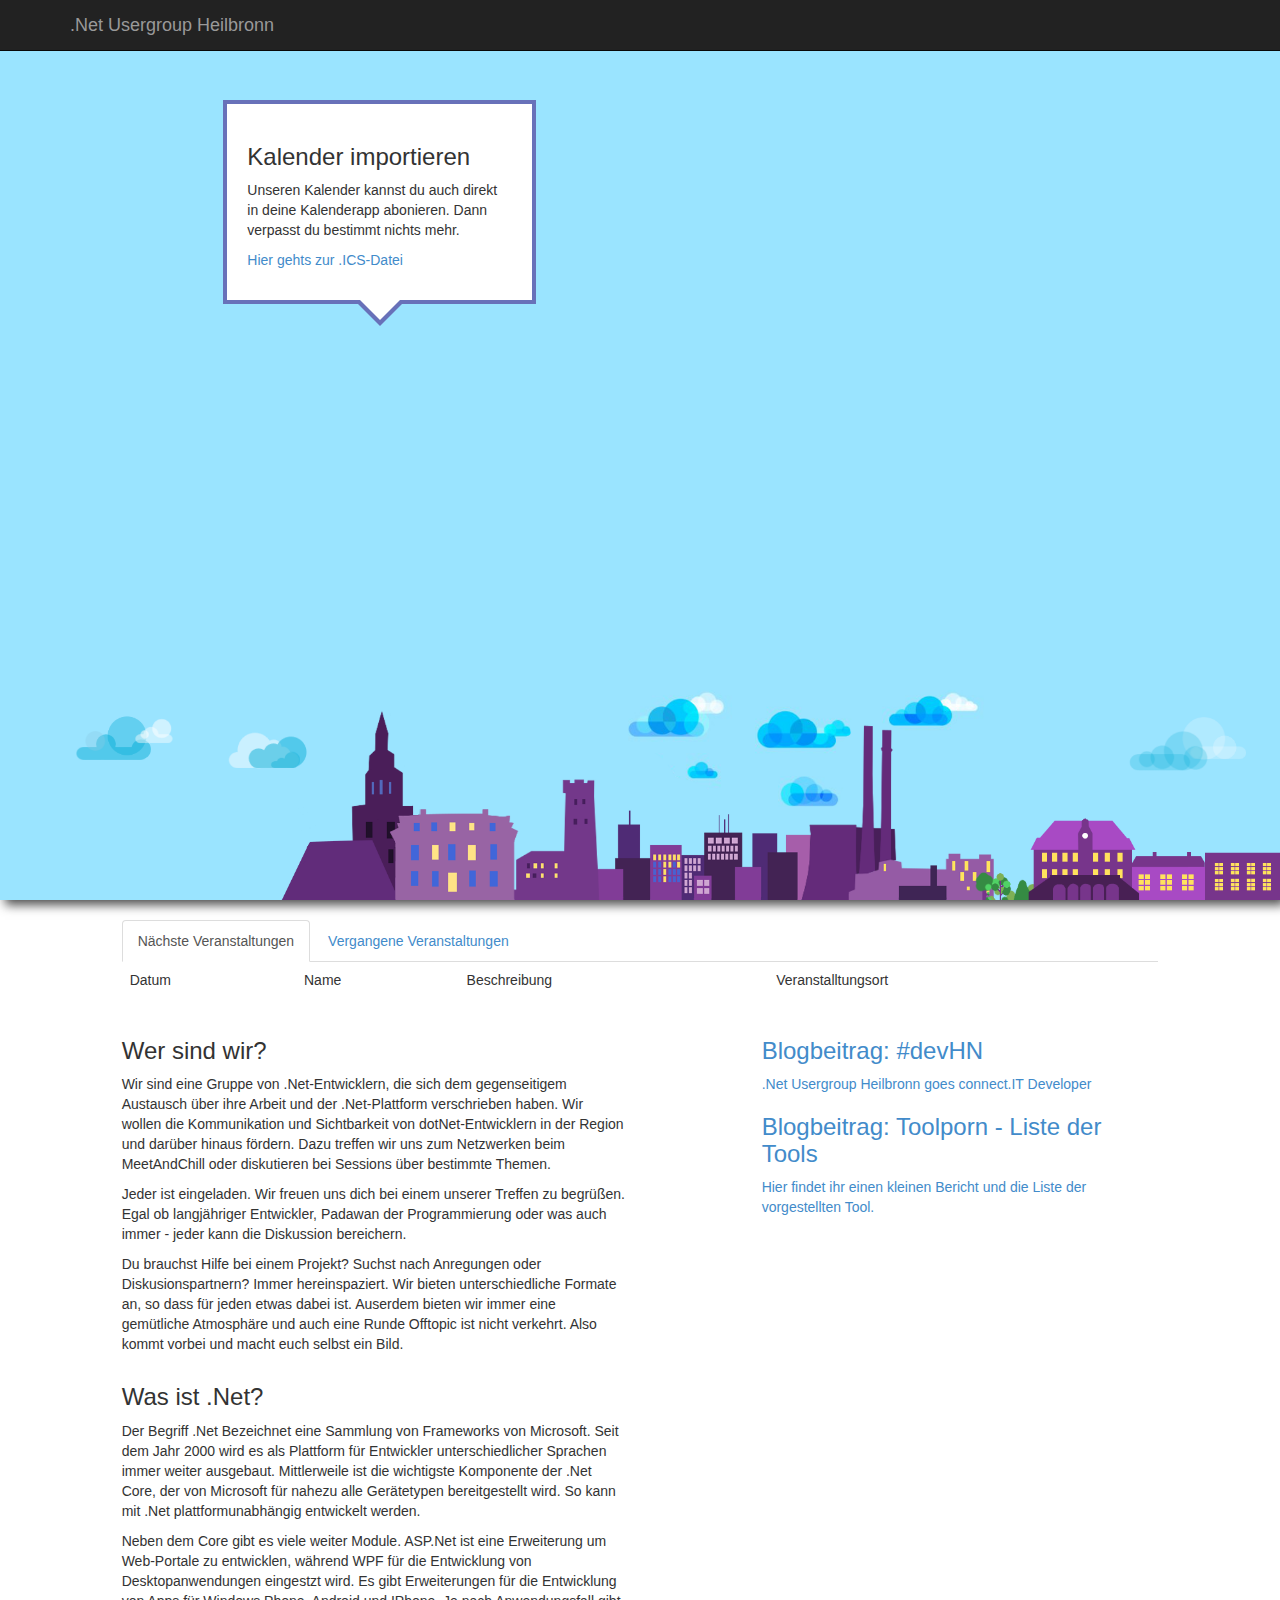
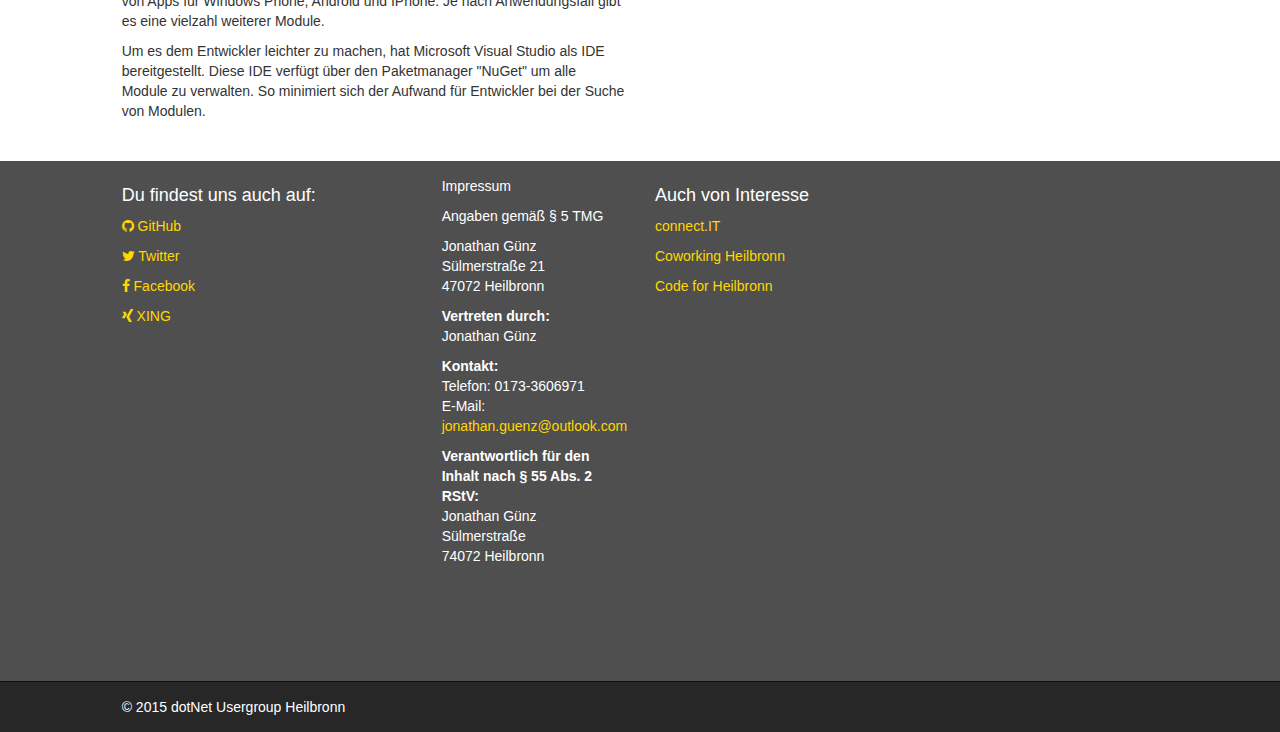
<file: index.html>
<!DOCTYPE html>
<!-- saved from url=(0020)http://hn-dotnet.de/ -->
<html>

<head>
    <meta http-equiv="Content-Type" content="text/html; charset=UTF-8">
    <meta charset="utf-8">
    <meta name="viewport" content="width=device-width">

    <title>hndotnet - Home Page</title>

    <link href="css/styles.css" rel="stylesheet" />
    <link href="css/font-awesome.min.css" rel="stylesheet" />
</head>

<body style="max-width: 100%;">
    <div class="navbar navbar-inverse navbar-fixed-top">
        <div class="container">
            <div class="navbar-header">
                <a class="navbar-brand" href="http://hn-dotnet.de/">.Net Usergroup Heilbronn</a>
            </div>
            <div class="navbar-collapse collapse">

            </div>
        </div>
    </div>
    <div class="container-fluid body-content">
        <div class="row">
            <div class="col-md-12 bg-lightBlue full-height header" style="height: 936px;">
                <div class="row">
                    <!--
                        <div class="arrow_box col-md-offset-2 col-md-3">
                            <h3>Nächster Termin: Toolporn</h3>
                            <p>Ort: KIS - Kaufland Informationssysteme GmbH & Co. KG, Haller Str. 60, 74189 Weinsberg</p>
                            <p>
                                Dieses Mal sollen alle in Aktion treten, die sich berufen fühlen. Jeder hat dieses eine Tool was er über alle Maßen liebt. 
                                Oder man hat vor einer Weile ein Framework gefunden und hyped das jetzt ganz massiv. Wie wäre es, dass mal allen zu zeigen.
                            </p>
                            <p><a href="http://www.meetup.com/de-DE/dotNet-Usergroup-Heilbronn/events/229341590/"> <i class="fa fa-calendar"></i> Anmeldung bei MeetUp</a></p>
                            <p><a href="https://www.xing.com/events/toolporn-1667138"> <i class="fa fa-xing"></i> Anmeldung bei Xing</a></p>
                        </div>
                        -->


                    <div class="arrow_box col-md-offset-2 col-md-3">
                        <h3>Kalender importieren</h3>
                        <p>Unseren Kalender kannst du auch direkt in deine Kalenderapp abonieren. Dann verpasst du bestimmt
                            nichts mehr.</p>
                        <p><a href="events.ics">Hier gehts zur .ICS-Datei</a></p>
                    </div>

                </div>
            </div>
        </div>

        <div class="row">
            <div class="col-md-10 col-md-offset-1">
                <br />
                <ul class="nav nav-tabs" style="cursor: pointer;">
                    <li id="tabComming" class="active"><a onclick="$('#comming').show();$('#passed').hide(); $('#tabComming').toggleClass('active'); $('#tabPassed').toggleClass('active');">Nächste Veranstaltungen</a></li>
                    <li id="tabPassed"><a onclick="$('#comming').hide();$('#passed').show(); $('#tabComming').toggleClass('active'); $('#tabPassed').toggleClass('active');">Vergangene Veranstaltungen</a></li>
                </ul>

                <table class="table table-striped" id="comming">
                    <thead>
                        <tr>
                            <td>Datum</td>
                            <td>Name</td>
                            <td>Beschreibung</td>
                            <td>Veranstalltungsort</td>
                        </tr>
                    </thead>
                    <tbody>
                    </tbody>
                </table>


                <table class="table table-striped" id="passed" style="display: none;">
                    <thead>
                        <tr>
                            <td>Datum</td>
                            <td>Name</td>
                            <td>Beschreibung</td>
                            <td>Veranstalltungsort</td>
                        </tr>
                    </thead>
                    <tbody>
                        <tr>
                            <td>13.04.2016</td>
                            <td><a href="/events/160413/">Tool-Porn</a></td>
                            <td>Hast auch du ein Lieblingstool für deine tägliche Arbeit als Entwickler? Zeig es uns.</td>
                            <td>KIS - Kaufland Informationssysteme GmbH & Co. KG, Haller Str. 60, 74189 Weinsberg</td>
                        </tr>
                        <tr>
                            <td>01.03.2016</td>
                            <td><a href="http://hn-dotnet.de/events/20150301-MeetAndChill/">MeetAndChill Gadgetabend </a></td>
                            <td>Cooles neues Gadget? Dann zeig her! In gemühtlicher Atmosphäre mal das Spielzeug vergleichen.</td>
                            <td>Irish Pub Lammgasse</td>
                        </tr>
                        <tr>
                            <td>03.02.2016</td>
                            <td><a href="/events/160203-stefan-dirschnabe-Flow-Based-Development-Event-Based-Componentsl.html">
                                Flow Based Development / Event Based Components</a></td>
                            <td>Referent: Stefan Dirschnabel (<a href="http://codelution.de/">codelution.de</a> -
                                <a href="https://www.xing.com/profile/Stefan_Dirschnabel"><i class="fa fa-xing"></i> Xing</a>)</td>
                            <td>KIS - Kaufland Informationssysteme GmbH & Co. KG, Haller Str. 60, 74189 Weinsberg</td>
                        </tr>
                        <tr>
                            <td>05.01.2016</td>
                            <td><a href="http://hn-dotnet.de/events/20160105-MeetAndChill/">Meet And Chill</a></td>
                            <td>Ein lockeres Treffen mit spontanen Diskussionen rund um .Net und den Alltag. Jeder ist eingeladen.</td>
                            <td>Irish Pub Lammgasse</td>
                        </tr>
                        <tr>
                            <td>02.12.2015</td>
                            <td><a href="#">Live-Session WebAPI (2.0)</a></td>
                            <td>Wir wollen uns Microsofts WebAPI 2.0 einmal ansehen. Dazu wollen wir unser Portal von der letzten
                                Session weiterentwickeln und als Webapp umsetzten. Der Fokus liegt dabei auf einer einfachen
                                REST API und einem schmalen Frontend mit jQuery und Knockout.</td>
                            <td>Coworking Heilbronn e.V.</td>
                        </tr>
                    </tbody>
                </table>
            </div>
        </div>

        <!--
            <div class="row" style="background: #0072c6; color: #fff; padding-top: 15px; padding-bottom: 15px;">
                <div class="col-md-5 col-md-offset-1">
                    <h3>Veranstaltungshinweis - Microsoft Azure Tour</h3>
                    <p>
                        Die Microsoft Azure Tour ist eine kostenlose eintägige Veranstaltung für IT-Professionals und Entwickler.
                    </p>
                    <p>
                        <a href="https://microsoft.eventcore.com/azuretour/frankfurt/auth/login#/" style="color:#fff;"><i class="fa fa-arrow-right"></i> Hier registrieren.</a>
                    </p>
                    <p>
                        <span style="font-weight: bold;">Ort: </span> Messe Frankfurt, Ludwig-Erhard-Anlage 1, 60327 Frankfurt am Main<br />
                        <span style="font-weight: bold;">Zeit: </span> 26. 2. 2016, ab 7:30 Uhr<br />
                        <a href="http://binged.it/1P6LPzj" style="color:#fff;"><i class="fa fa-map"></i> Karte anzeigen</a>
                    </p>
                </div>
                <div class="col-md-4">
                    <img src="https://raw.githubusercontent.com/hn-dotnet/hn-dotnet.github.io/master/events/20160226-Azuretour/azuretour.png" />
                </div>
            </div>
            -->

        <div class="row">
            <div class="col-md-5 col-md-offset-1">
                <h3>Wer sind wir?</h3>
                <p>
                    Wir sind eine Gruppe von .Net-Entwicklern, die sich dem gegenseitigem Austausch über ihre Arbeit und der .Net-Plattform verschrieben
                    haben. Wir wollen die Kommunikation und Sichtbarkeit von dotNet-Entwicklern in der Region und darüber
                    hinaus fördern. Dazu treffen wir uns zum Netzwerken beim MeetAndChill oder diskutieren bei Sessions über
                    bestimmte Themen.
                </p>
                <p>
                    Jeder ist eingeladen. Wir freuen uns dich bei einem unserer Treffen zu begrüßen. Egal ob langjähriger Entwickler, Padawan
                    der Programmierung oder was auch immer - jeder kann die Diskussion bereichern.
                </p>
                <p>
                    Du brauchst Hilfe bei einem Projekt? Suchst nach Anregungen oder Diskusionspartnern? Immer hereinspaziert. Wir bieten unterschiedliche
                    Formate an, so dass für jeden etwas dabei ist. Auserdem bieten wir immer eine gemütliche Atmosphäre und
                    auch eine Runde Offtopic ist nicht verkehrt. Also kommt vorbei und macht euch selbst ein Bild.
                </p>
            </div>
            <div class="col-md-4 col-md-offset-1">
                <a href="http://hn-dotnet.de/blog/20160518-dotnet-wird-developer/">
                    <div>
                        <h3>Blogbeitrag: #devHN</h3> .Net Usergroup Heilbronn goes connect.IT Developer
                    </div>
                </a>
                
                <a href="http://hn-dotnet.de/blog/20160413-toolporn/">
                    <div>
                        <h3>Blogbeitrag: Toolporn - Liste der Tools</h3> Hier findet ihr einen kleinen Bericht und die Liste der vorgestellten Tool.
                    </div>
                </a>
            </div>
        </div>

        <div class="row">
            <div class="col-md-5 col-md-offset-1">
                <h3>Was ist .Net?</h3>
                <p>
                    Der Begriff .Net Bezeichnet eine Sammlung von Frameworks von Microsoft. Seit dem Jahr 2000 wird es als Plattform für Entwickler
                    unterschiedlicher Sprachen immer weiter ausgebaut. Mittlerweile ist die wichtigste Komponente der .Net
                    Core, der von Microsoft für nahezu alle Gerätetypen bereitgestellt wird. So kann mit .Net plattformunabhängig
                    entwickelt werden.
                </p>
                <p>
                    Neben dem Core gibt es viele weiter Module. ASP.Net ist eine Erweiterung um Web-Portale zu entwicklen, während WPF für die
                    Entwicklung von Desktopanwendungen eingestzt wird. Es gibt Erweiterungen für die Entwicklung von Apps
                    für Windows Phone, Android und IPhone. Je nach Anwendungsfall gibt es eine vielzahl weiterer Module.
                </p>
                <p>
                    Um es dem Entwickler leichter zu machen, hat Microsoft Visual Studio als IDE bereitgestellt. Diese IDE verfügt über den Paketmanager
                    "NuGet" um alle Module zu verwalten. So minimiert sich der Aufwand für Entwickler bei der Suche von Modulen.
                </p>
            </div>
            <div class="col-md-4 col-md-offset-1">

            </div>
        </div>

        <footer class="bg-darkGray footer">
            <div class="container-fluid">
                <div class="row" style="margin: 0;">
                    <div class="col-md-3 col-lg-offset-1">
                        <h4>Du findest uns auch auf:</h4>
                        <p><a href="https://github.com/orgs/hn-dotnet"><i class="fa fa-github"></i> GitHub</a></p>
                        <p><a href="https://twitter.com/hndnug"><i class="fa fa-twitter"></i> Twitter</a></p>
                        <p><a href=""><i class="fa fa-facebook"></i> Facebook</a></p>
                        <p><a href="https://www.xing.com/communities/groups/dotnet-usergroup-heilbronn-e9a6-1083066"><i class="fa fa-xing"></i> XING</a></p>
                    </div>

                    <div class="col-md-2">
                        <p>Impressum</p>
                        <div class="row">
                            <div class="impressum">
                                <p>Angaben gemäß § 5 TMG</p>
                                <p>
                                    Jonathan Günz <br> Sülmerstraße 21<br> 47072 Heilbronn <br>
                                </p>
                                <p>
                                    <strong>Vertreten durch: </strong><br> Jonathan Günz<br>
                                </p>
                                <p>
                                    <strong>Kontakt:</strong> <br> Telefon: 0173-3606971<br> E-Mail: <a href="mailto:jonathan.guenz@outlook.com">jonathan.guenz@outlook.com</a><br>
                                </p>
                                <p>
                                    <strong>Verantwortlich für den Inhalt nach § 55 Abs. 2 RStV:</strong><br> Jonathan Günz
                                    <br> Sülmerstraße
                                    <br> 74072 Heilbronn <br>
                                </p>
                            </div>
                        </div>

                    </div>

                    <div class="col-md-2">
                        <h4>Auch von Interesse</h4>
                        <p><a href="http://connect-it.hn/">connect.IT</a></p>
                        <p><a href="http://coworking-heilbronn.org/">Coworking Heilbronn</a></p>
                        <p><a href="http://codefor.de/en/heilbronn/">Code for Heilbronn</a></p>
                    </div>

                    <div class="col-md-3">
                        <iframe id="twitter-widget-0" scrolling="no" frameborder="0" allowtransparency="true" allowfullscreen="true" class="twitter-timeline twitter-timeline-rendered"
                            style="position: static; visibility: visible; display: inline-block; width: 100%; height: 500px; padding: 0px; border: none; max-width: 520px; min-width: 180px; margin-top: 0px; margin-bottom: 0px; min-height: 200px;"
                            data-widget-id="656119082408878080" data-user-id="3087162135" title="Twitter Timeline"></iframe>
                        <script>
                            !function(d,s,id){var js,fjs=d.getElementsByTagName(s)[0],p=/^http:/.test(d.location)?'http':'https';if(!d.getElementById(id)){js=d.createElement(s);js.id=id;js.src=p+"://platform.twitter.com/widgets.js";fjs.parentNode.insertBefore(js,fjs);}}(document,"script","twitter-wjs");
                        </script>
                    </div>
                </div>
                <div class="row" style="margin: 0;border-top:solid 1px #121212; background-color:#272727; padding: 15px 0px 15px 0px;">
                    <div class="col-md-10 col-md-offset-1">
                        © 2015 dotNet Usergroup Heilbronn
                    </div>
                </div>
            </div>
        </footer>
    </div>

    <script src="js/jquery.js"></script>

    <script src="js/knockout.js"></script>

    <script src="js/bootstrap.js"></script>


    <script>
        $(document).ready(function()
        {
            $(".full-height").height($(window).height()-100);
        })
    </script>

    <script>
        (function(i,s,o,g,r,a,m){i['GoogleAnalyticsObject']=r;i[r]=i[r]||function(){
  (i[r].q=i[r].q||[]).push(arguments)},i[r].l=1*new Date();a=s.createElement(o),
  m=s.getElementsByTagName(o)[0];a.async=1;a.src=g;m.parentNode.insertBefore(a,m)
  })(window,document,'script','//www.google-analytics.com/analytics.js','ga');

  ga('create', 'UA-62280697-1', 'auto');
  ga('send', 'pageview');

    </script>

</body>

</html>
</file>
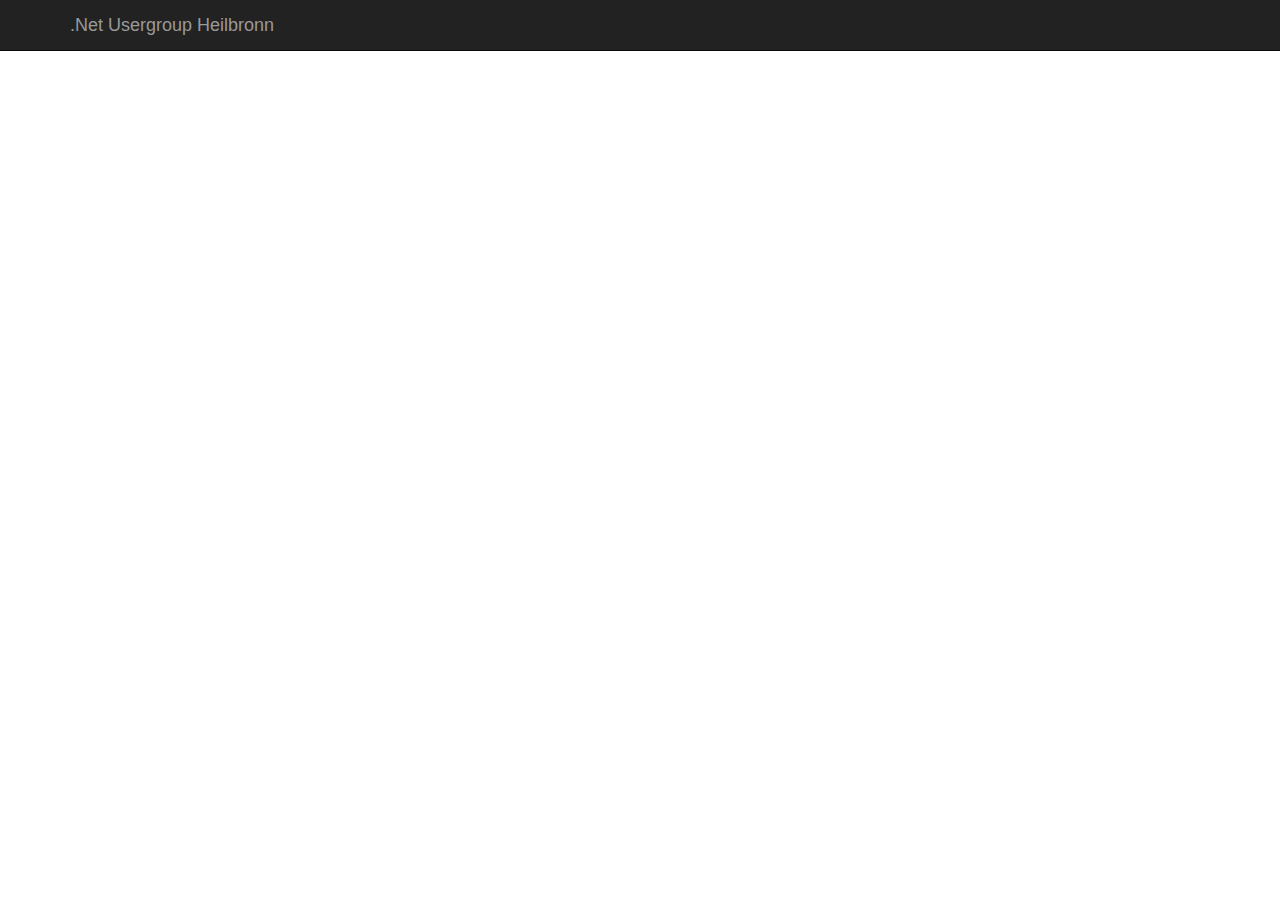
<file: _includes/header.html>
<!DOCTYPE html>
<!-- saved from url=(0020)http://hn-dotnet.de/ -->
<html>
    <head>
        <meta http-equiv="Content-Type" content="text/html; charset=UTF-8">
        <meta charset="utf-8">
        <meta name="viewport" content="width=device-width">
        
        <title>hndotnet - Home Page</title>
    
        <link href="/css/styles.css" rel="stylesheet" />
        <link href="/css/font-awesome.min.css" rel="stylesheet" />
    </head>
    <body>
        <div class="navbar navbar-inverse navbar-fixed-top">
            <div class="container">
                <div class="navbar-header">
                    <a class="navbar-brand" href="/">.Net Usergroup Heilbronn</a>
                </div>
                <div class="navbar-collapse collapse">
                    
                </div>
            </div>
        </div>
        <div class="container-fluid body-content" style="margin-top: 70px;">
</file>
<file: css/styles.css>
article,aside,details,figcaption,figure,footer,header,hgroup,main,nav,section,summary{display:block}audio,canvas,video{display:inline-block}audio:not([controls]){display:none;height:0}[hidden]{display:none}html{font-family:sans-serif;-webkit-text-size-adjust:100%;-ms-text-size-adjust:100%}body{margin:0}a:focus{outline:thin dotted}a:active,a:hover{outline:0}h1{margin:.67em 0;font-size:2em}abbr[title]{border-bottom:1px dotted}b,strong{font-weight:bold}dfn{font-style:italic}hr{height:0;-moz-box-sizing:content-box;box-sizing:content-box}mark{color:#000;background:#ff0}code,kbd,pre,samp{font-family:monospace,serif;font-size:1em}pre{white-space:pre-wrap}q{quotes:"“" "”" "‘" "’"}small{font-size:80%}sub,sup{position:relative;font-size:75%;line-height:0;vertical-align:baseline}sup{top:-.5em}sub{bottom:-.25em}img{border:0}svg:not(:root){overflow:hidden}figure{margin:0}fieldset{padding:.35em .625em .75em;margin:0 2px;border:1px solid silver}legend{padding:0;border:0}button,input,select,textarea{margin:0;font-family:inherit;font-size:100%}button,input{line-height:normal}button,select{text-transform:none}button,html input[type="button"],input[type="reset"],input[type="submit"]{cursor:pointer;-webkit-appearance:button}button[disabled],html input[disabled]{cursor:default}input[type="checkbox"],input[type="radio"]{padding:0;box-sizing:border-box}input[type="search"]{-webkit-box-sizing:content-box;-moz-box-sizing:content-box;box-sizing:content-box;-webkit-appearance:textfield}input[type="search"]::-webkit-search-cancel-button,input[type="search"]::-webkit-search-decoration{-webkit-appearance:none}button::-moz-focus-inner,input::-moz-focus-inner{padding:0;border:0}textarea{overflow:auto;vertical-align:top}table{border-collapse:collapse;border-spacing:0}@media print{*{color:#000!important;text-shadow:none!important;background:transparent!important;box-shadow:none!important}a,a:visited{text-decoration:underline}a[href]:after{content:" (" attr(href) ")"}abbr[title]:after{content:" (" attr(title) ")"}.ir a:after,a[href^="javascript:"]:after,a[href^="#"]:after{content:""}pre,blockquote{border:1px solid #999;page-break-inside:avoid}thead{display:table-header-group}tr,img{page-break-inside:avoid}img{max-width:100%!important}@page{margin:2cm .5cm}p,h2,h3{orphans:3;widows:3}h2,h3{page-break-after:avoid}.navbar{display:none}.table td,.table th{background-color:#fff!important}.btn>.caret,.dropup>.btn>.caret{border-top-color:#000!important}.label{border:1px solid #000}.table{border-collapse:collapse!important}.table-bordered th,.table-bordered td{border:1px solid #ddd!important}}*,*:before,*:after{-webkit-box-sizing:border-box;-moz-box-sizing:border-box;box-sizing:border-box}html{font-size:62.5%;-webkit-tap-highlight-color:rgba(0,0,0,0)}body{font-family:"Helvetica Neue",Helvetica,Arial,sans-serif;font-size:14px;line-height:1.428571429;color:#333;background-color:#fff}input,button,select,textarea{font-family:inherit;font-size:inherit;line-height:inherit}button,input,select[multiple],textarea{background-image:none}a{color:#428bca;text-decoration:none}a:hover,a:focus{color:#2a6496;text-decoration:underline}a:focus{outline:thin dotted #333;outline:5px auto -webkit-focus-ring-color;outline-offset:-2px}img{vertical-align:middle}.img-responsive{display:block;height:auto;max-width:100%}.img-rounded{border-radius:6px}.img-thumbnail{display:inline-block;height:auto;max-width:100%;padding:4px;line-height:1.428571429;background-color:#fff;border:1px solid #ddd;border-radius:4px;-webkit-transition:all .2s ease-in-out;transition:all .2s ease-in-out}.img-circle{border-radius:50%}hr{margin-top:20px;margin-bottom:20px;border:0;border-top:1px solid #eee}.sr-only{position:absolute;width:1px;height:1px;padding:0;margin:-1px;overflow:hidden;clip:rect(0 0 0 0);border:0}p{margin:0 0 10px}.lead{margin-bottom:20px;font-size:16.099999999999998px;font-weight:200;line-height:1.4}@media(min-width:768px){.lead{font-size:21px}}small{font-size:85%}cite{font-style:normal}.text-muted{color:#999}.text-primary{color:#428bca}.text-warning{color:#c09853}.text-danger{color:#b94a48}.text-success{color:#468847}.text-info{color:#3a87ad}.text-left{text-align:left}.text-right{text-align:right}.text-center{text-align:center}h1,h2,h3,h4,h5,h6,.h1,.h2,.h3,.h4,.h5,.h6{font-family:"Helvetica Neue",Helvetica,Arial,sans-serif;font-weight:500;line-height:1.1}h1 small,h2 small,h3 small,h4 small,h5 small,h6 small,.h1 small,.h2 small,.h3 small,.h4 small,.h5 small,.h6 small{font-weight:normal;line-height:1;color:#999}h1,h2,h3{margin-top:20px;margin-bottom:10px}h4,h5,h6{margin-top:10px;margin-bottom:10px}h1,.h1{font-size:36px}h2,.h2{font-size:30px}h3,.h3{font-size:24px}h4,.h4{font-size:18px}h5,.h5{font-size:14px}h6,.h6{font-size:12px}h1 small,.h1 small{font-size:24px}h2 small,.h2 small{font-size:18px}h3 small,.h3 small,h4 small,.h4 small{font-size:14px}.page-header{padding-bottom:9px;margin:40px 0 20px;border-bottom:1px solid #eee}ul,ol{margin-top:0;margin-bottom:10px}ul ul,ol ul,ul ol,ol ol{margin-bottom:0}.list-unstyled{padding-left:0;list-style:none}.list-inline{padding-left:0;list-style:none}.list-inline>li{display:inline-block;padding-right:5px;padding-left:5px}dl{margin-bottom:20px}dt,dd{line-height:1.428571429}dt{font-weight:bold}dd{margin-left:0}@media(min-width:768px){.dl-horizontal dt{float:left;width:160px;overflow:hidden;clear:left;text-align:right;text-overflow:ellipsis;white-space:nowrap}.dl-horizontal dd{margin-left:180px}.dl-horizontal dd:before,.dl-horizontal dd:after{display:table;content:" "}.dl-horizontal dd:after{clear:both}.dl-horizontal dd:before,.dl-horizontal dd:after{display:table;content:" "}.dl-horizontal dd:after{clear:both}}abbr[title],abbr[data-original-title]{cursor:help;border-bottom:1px dotted #999}abbr.initialism{font-size:90%;text-transform:uppercase}blockquote{padding:10px 20px;margin:0 0 20px;border-left:5px solid #eee}blockquote p{font-size:17.5px;font-weight:300;line-height:1.25}blockquote p:last-child{margin-bottom:0}blockquote small{display:block;line-height:1.428571429;color:#999}blockquote small:before{content:'— '}blockquote.pull-right{padding-right:15px;padding-left:0;border-right:5px solid #eee;border-left:0}blockquote.pull-right p,blockquote.pull-right small{text-align:right}blockquote.pull-right small:before{content:''}blockquote.pull-right small:after{content:' —'}q:before,q:after,blockquote:before,blockquote:after{content:""}address{display:block;margin-bottom:20px;font-style:normal;line-height:1.428571429}code,pre{font-family:Monaco,Menlo,Consolas,"Courier New",monospace}code{padding:2px 4px;font-size:90%;color:#c7254e;white-space:nowrap;background-color:#f9f2f4;border-radius:4px}pre{display:block;padding:9.5px;margin:0 0 10px;font-size:13px;line-height:1.428571429;color:#333;word-break:break-all;word-wrap:break-word;background-color:#f5f5f5;border:1px solid #ccc;border-radius:4px}pre.prettyprint{margin-bottom:20px}pre code{padding:0;font-size:inherit;color:inherit;white-space:pre-wrap;background-color:transparent;border:0}.pre-scrollable{max-height:340px;overflow-y:scroll}.container{padding-right:15px;padding-left:15px;margin-right:auto;margin-left:auto}.container:before,.container:after{display:table;content:" "}.container:after{clear:both}.container:before,.container:after{display:table;content:" "}.container:after{clear:both}.row{}.row:before,.row:after{display:table;content:" "}.row:after{clear:both}.row:before,.row:after{display:table;content:" "}.row:after{clear:both}.col-xs-1,.col-xs-2,.col-xs-3,.col-xs-4,.col-xs-5,.col-xs-6,.col-xs-7,.col-xs-8,.col-xs-9,.col-xs-10,.col-xs-11,.col-xs-12,.col-sm-1,.col-sm-2,.col-sm-3,.col-sm-4,.col-sm-5,.col-sm-6,.col-sm-7,.col-sm-8,.col-sm-9,.col-sm-10,.col-sm-11,.col-sm-12,.col-md-1,.col-md-2,.col-md-3,.col-md-4,.col-md-5,.col-md-6,.col-md-7,.col-md-8,.col-md-9,.col-md-10,.col-md-11,.col-md-12,.col-lg-1,.col-lg-2,.col-lg-3,.col-lg-4,.col-lg-5,.col-lg-6,.col-lg-7,.col-lg-8,.col-lg-9,.col-lg-10,.col-lg-11,.col-lg-12{position:relative;min-height:1px;padding-right:15px;padding-left:15px}.col-xs-1,.col-xs-2,.col-xs-3,.col-xs-4,.col-xs-5,.col-xs-6,.col-xs-7,.col-xs-8,.col-xs-9,.col-xs-10,.col-xs-11{float:left}.col-xs-1{width:8.333333333333332%}.col-xs-2{width:16.666666666666664%}.col-xs-3{width:25%}.col-xs-4{width:33.33333333333333%}.col-xs-5{width:41.66666666666667%}.col-xs-6{width:50%}.col-xs-7{width:58.333333333333336%}.col-xs-8{width:66.66666666666666%}.col-xs-9{width:75%}.col-xs-10{width:83.33333333333334%}.col-xs-11{width:91.66666666666666%}.col-xs-12{width:100%}@media(min-width:768px){.container{max-width:750px}.col-sm-1,.col-sm-2,.col-sm-3,.col-sm-4,.col-sm-5,.col-sm-6,.col-sm-7,.col-sm-8,.col-sm-9,.col-sm-10,.col-sm-11{float:left}.col-sm-1{width:8.333333333333332%}.col-sm-2{width:16.666666666666664%}.col-sm-3{width:25%}.col-sm-4{width:33.33333333333333%}.col-sm-5{width:41.66666666666667%}.col-sm-6{width:50%}.col-sm-7{width:58.333333333333336%}.col-sm-8{width:66.66666666666666%}.col-sm-9{width:75%}.col-sm-10{width:83.33333333333334%}.col-sm-11{width:91.66666666666666%}.col-sm-12{width:100%}.col-sm-push-1{left:8.333333333333332%}.col-sm-push-2{left:16.666666666666664%}.col-sm-push-3{left:25%}.col-sm-push-4{left:33.33333333333333%}.col-sm-push-5{left:41.66666666666667%}.col-sm-push-6{left:50%}.col-sm-push-7{left:58.333333333333336%}.col-sm-push-8{left:66.66666666666666%}.col-sm-push-9{left:75%}.col-sm-push-10{left:83.33333333333334%}.col-sm-push-11{left:91.66666666666666%}.col-sm-pull-1{right:8.333333333333332%}.col-sm-pull-2{right:16.666666666666664%}.col-sm-pull-3{right:25%}.col-sm-pull-4{right:33.33333333333333%}.col-sm-pull-5{right:41.66666666666667%}.col-sm-pull-6{right:50%}.col-sm-pull-7{right:58.333333333333336%}.col-sm-pull-8{right:66.66666666666666%}.col-sm-pull-9{right:75%}.col-sm-pull-10{right:83.33333333333334%}.col-sm-pull-11{right:91.66666666666666%}.col-sm-offset-1{margin-left:8.333333333333332%}.col-sm-offset-2{margin-left:16.666666666666664%}.col-sm-offset-3{margin-left:25%}.col-sm-offset-4{margin-left:33.33333333333333%}.col-sm-offset-5{margin-left:41.66666666666667%}.col-sm-offset-6{margin-left:50%}.col-sm-offset-7{margin-left:58.333333333333336%}.col-sm-offset-8{margin-left:66.66666666666666%}.col-sm-offset-9{margin-left:75%}.col-sm-offset-10{margin-left:83.33333333333334%}.col-sm-offset-11{margin-left:91.66666666666666%}}@media(min-width:992px){.container{max-width:970px}.col-md-1,.col-md-2,.col-md-3,.col-md-4,.col-md-5,.col-md-6,.col-md-7,.col-md-8,.col-md-9,.col-md-10,.col-md-11{float:left}.col-md-1{width:8.333333333333332%}.col-md-2{width:16.666666666666664%}.col-md-3{width:25%}.col-md-4{width:33.33333333333333%}.col-md-5{width:41.66666666666667%}.col-md-6{width:50%}.col-md-7{width:58.333333333333336%}.col-md-8{width:66.66666666666666%}.col-md-9{width:75%}.col-md-10{width:83.33333333333334%}.col-md-11{width:91.66666666666666%}.col-md-12{width:100%}.col-md-push-0{left:auto}.col-md-push-1{left:8.333333333333332%}.col-md-push-2{left:16.666666666666664%}.col-md-push-3{left:25%}.col-md-push-4{left:33.33333333333333%}.col-md-push-5{left:41.66666666666667%}.col-md-push-6{left:50%}.col-md-push-7{left:58.333333333333336%}.col-md-push-8{left:66.66666666666666%}.col-md-push-9{left:75%}.col-md-push-10{left:83.33333333333334%}.col-md-push-11{left:91.66666666666666%}.col-md-pull-0{right:auto}.col-md-pull-1{right:8.333333333333332%}.col-md-pull-2{right:16.666666666666664%}.col-md-pull-3{right:25%}.col-md-pull-4{right:33.33333333333333%}.col-md-pull-5{right:41.66666666666667%}.col-md-pull-6{right:50%}.col-md-pull-7{right:58.333333333333336%}.col-md-pull-8{right:66.66666666666666%}.col-md-pull-9{right:75%}.col-md-pull-10{right:83.33333333333334%}.col-md-pull-11{right:91.66666666666666%}.col-md-offset-0{margin-left:0}.col-md-offset-1{margin-left:8.333333333333332%}.col-md-offset-2{margin-left:16.666666666666664%}.col-md-offset-3{margin-left:25%}.col-md-offset-4{margin-left:33.33333333333333%}.col-md-offset-5{margin-left:41.66666666666667%}.col-md-offset-6{margin-left:50%}.col-md-offset-7{margin-left:58.333333333333336%}.col-md-offset-8{margin-left:66.66666666666666%}.col-md-offset-9{margin-left:75%}.col-md-offset-10{margin-left:83.33333333333334%}.col-md-offset-11{margin-left:91.66666666666666%}}@media(min-width:1200px){.container{max-width:1170px}.col-lg-1,.col-lg-2,.col-lg-3,.col-lg-4,.col-lg-5,.col-lg-6,.col-lg-7,.col-lg-8,.col-lg-9,.col-lg-10,.col-lg-11{float:left}.col-lg-1{width:8.333333333333332%}.col-lg-2{width:16.666666666666664%}.col-lg-3{width:25%}.col-lg-4{width:33.33333333333333%}.col-lg-5{width:41.66666666666667%}.col-lg-6{width:50%}.col-lg-7{width:58.333333333333336%}.col-lg-8{width:66.66666666666666%}.col-lg-9{width:75%}.col-lg-10{width:83.33333333333334%}.col-lg-11{width:91.66666666666666%}.col-lg-12{width:100%}.col-lg-push-0{left:auto}.col-lg-push-1{left:8.333333333333332%}.col-lg-push-2{left:16.666666666666664%}.col-lg-push-3{left:25%}.col-lg-push-4{left:33.33333333333333%}.col-lg-push-5{left:41.66666666666667%}.col-lg-push-6{left:50%}.col-lg-push-7{left:58.333333333333336%}.col-lg-push-8{left:66.66666666666666%}.col-lg-push-9{left:75%}.col-lg-push-10{left:83.33333333333334%}.col-lg-push-11{left:91.66666666666666%}.col-lg-pull-0{right:auto}.col-lg-pull-1{right:8.333333333333332%}.col-lg-pull-2{right:16.666666666666664%}.col-lg-pull-3{right:25%}.col-lg-pull-4{right:33.33333333333333%}.col-lg-pull-5{right:41.66666666666667%}.col-lg-pull-6{right:50%}.col-lg-pull-7{right:58.333333333333336%}.col-lg-pull-8{right:66.66666666666666%}.col-lg-pull-9{right:75%}.col-lg-pull-10{right:83.33333333333334%}.col-lg-pull-11{right:91.66666666666666%}.col-lg-offset-0{margin-left:0}.col-lg-offset-1{margin-left:8.333333333333332%}.col-lg-offset-2{margin-left:16.666666666666664%}.col-lg-offset-3{margin-left:25%}.col-lg-offset-4{margin-left:33.33333333333333%}.col-lg-offset-5{margin-left:41.66666666666667%}.col-lg-offset-6{margin-left:50%}.col-lg-offset-7{margin-left:58.333333333333336%}.col-lg-offset-8{margin-left:66.66666666666666%}.col-lg-offset-9{margin-left:75%}.col-lg-offset-10{margin-left:83.33333333333334%}.col-lg-offset-11{margin-left:91.66666666666666%}}table{max-width:100%;background-color:transparent}th{text-align:left}.table{width:100%;margin-bottom:20px}.table thead>tr>th,.table tbody>tr>th,.table tfoot>tr>th,.table thead>tr>td,.table tbody>tr>td,.table tfoot>tr>td{padding:8px;line-height:1.428571429;vertical-align:top;border-top:1px solid #ddd}.table thead>tr>th{vertical-align:bottom;border-bottom:2px solid #ddd}.table caption+thead tr:first-child th,.table colgroup+thead tr:first-child th,.table thead:first-child tr:first-child th,.table caption+thead tr:first-child td,.table colgroup+thead tr:first-child td,.table thead:first-child tr:first-child td{border-top:0}.table tbody+tbody{border-top:2px solid #ddd}.table .table{background-color:#fff}.table-condensed thead>tr>th,.table-condensed tbody>tr>th,.table-condensed tfoot>tr>th,.table-condensed thead>tr>td,.table-condensed tbody>tr>td,.table-condensed tfoot>tr>td{padding:5px}.table-bordered{border:1px solid #ddd}.table-bordered>thead>tr>th,.table-bordered>tbody>tr>th,.table-bordered>tfoot>tr>th,.table-bordered>thead>tr>td,.table-bordered>tbody>tr>td,.table-bordered>tfoot>tr>td{border:1px solid #ddd}.table-bordered>thead>tr>th,.table-bordered>thead>tr>td{border-bottom-width:2px}.table-striped>tbody>tr:nth-child(odd)>td,.table-striped>tbody>tr:nth-child(odd)>th{background-color:#f9f9f9}.table-hover>tbody>tr:hover>td,.table-hover>tbody>tr:hover>th{background-color:#f5f5f5}table col[class*="col-"]{display:table-column;float:none}table td[class*="col-"],table th[class*="col-"]{display:table-cell;float:none}.table>thead>tr>td.active,.table>tbody>tr>td.active,.table>tfoot>tr>td.active,.table>thead>tr>th.active,.table>tbody>tr>th.active,.table>tfoot>tr>th.active,.table>thead>tr.active>td,.table>tbody>tr.active>td,.table>tfoot>tr.active>td,.table>thead>tr.active>th,.table>tbody>tr.active>th,.table>tfoot>tr.active>th{background-color:#f5f5f5}.table>thead>tr>td.success,.table>tbody>tr>td.success,.table>tfoot>tr>td.success,.table>thead>tr>th.success,.table>tbody>tr>th.success,.table>tfoot>tr>th.success,.table>thead>tr.success>td,.table>tbody>tr.success>td,.table>tfoot>tr.success>td,.table>thead>tr.success>th,.table>tbody>tr.success>th,.table>tfoot>tr.success>th{background-color:#dff0d8;border-color:#d6e9c6}.table-hover>tbody>tr>td.success:hover,.table-hover>tbody>tr>th.success:hover,.table-hover>tbody>tr.success:hover>td{background-color:#d0e9c6;border-color:#c9e2b3}.table>thead>tr>td.danger,.table>tbody>tr>td.danger,.table>tfoot>tr>td.danger,.table>thead>tr>th.danger,.table>tbody>tr>th.danger,.table>tfoot>tr>th.danger,.table>thead>tr.danger>td,.table>tbody>tr.danger>td,.table>tfoot>tr.danger>td,.table>thead>tr.danger>th,.table>tbody>tr.danger>th,.table>tfoot>tr.danger>th{background-color:#f2dede;border-color:#eed3d7}.table-hover>tbody>tr>td.danger:hover,.table-hover>tbody>tr>th.danger:hover,.table-hover>tbody>tr.danger:hover>td{background-color:#ebcccc;border-color:#e6c1c7}.table>thead>tr>td.warning,.table>tbody>tr>td.warning,.table>tfoot>tr>td.warning,.table>thead>tr>th.warning,.table>tbody>tr>th.warning,.table>tfoot>tr>th.warning,.table>thead>tr.warning>td,.table>tbody>tr.warning>td,.table>tfoot>tr.warning>td,.table>thead>tr.warning>th,.table>tbody>tr.warning>th,.table>tfoot>tr.warning>th{background-color:#fcf8e3;border-color:#fbeed5}.table-hover>tbody>tr>td.warning:hover,.table-hover>tbody>tr>th.warning:hover,.table-hover>tbody>tr.warning:hover>td{background-color:#faf2cc;border-color:#f8e5be}@media(max-width:768px){.table-responsive{width:100%;margin-bottom:15px;overflow-x:scroll;overflow-y:hidden;border:1px solid #ddd}.table-responsive>.table{margin-bottom:0;background-color:#fff}.table-responsive>.table>thead>tr>th,.table-responsive>.table>tbody>tr>th,.table-responsive>.table>tfoot>tr>th,.table-responsive>.table>thead>tr>td,.table-responsive>.table>tbody>tr>td,.table-responsive>.table>tfoot>tr>td{white-space:nowrap}.table-responsive>.table-bordered{border:0}.table-responsive>.table-bordered>thead>tr>th:first-child,.table-responsive>.table-bordered>tbody>tr>th:first-child,.table-responsive>.table-bordered>tfoot>tr>th:first-child,.table-responsive>.table-bordered>thead>tr>td:first-child,.table-responsive>.table-bordered>tbody>tr>td:first-child,.table-responsive>.table-bordered>tfoot>tr>td:first-child{border-left:0}.table-responsive>.table-bordered>thead>tr>th:last-child,.table-responsive>.table-bordered>tbody>tr>th:last-child,.table-responsive>.table-bordered>tfoot>tr>th:last-child,.table-responsive>.table-bordered>thead>tr>td:last-child,.table-responsive>.table-bordered>tbody>tr>td:last-child,.table-responsive>.table-bordered>tfoot>tr>td:last-child{border-right:0}.table-responsive>.table-bordered>thead>tr:last-child>th,.table-responsive>.table-bordered>tbody>tr:last-child>th,.table-responsive>.table-bordered>tfoot>tr:last-child>th,.table-responsive>.table-bordered>thead>tr:last-child>td,.table-responsive>.table-bordered>tbody>tr:last-child>td,.table-responsive>.table-bordered>tfoot>tr:last-child>td{border-bottom:0}}fieldset{padding:0;margin:0;border:0}legend{display:block;width:100%;padding:0;margin-bottom:20px;font-size:21px;line-height:inherit;color:#333;border:0;border-bottom:1px solid #e5e5e5}label{display:inline-block;margin-bottom:5px;font-weight:bold}input[type="search"]{-webkit-box-sizing:border-box;-moz-box-sizing:border-box;box-sizing:border-box}input[type="radio"],input[type="checkbox"]{margin:4px 0 0;margin-top:1px \9;line-height:normal}input[type="file"]{display:block}select[multiple],select[size]{height:auto}select optgroup{font-family:inherit;font-size:inherit;font-style:inherit}input[type="file"]:focus,input[type="radio"]:focus,input[type="checkbox"]:focus{outline:thin dotted #333;outline:5px auto -webkit-focus-ring-color;outline-offset:-2px}input[type="number"]::-webkit-outer-spin-button,input[type="number"]::-webkit-inner-spin-button{height:auto}.form-control:-moz-placeholder{color:#999}.form-control::-moz-placeholder{color:#999}.form-control:-ms-input-placeholder{color:#999}.form-control::-webkit-input-placeholder{color:#999}.form-control{display:block;width:100%;height:34px;padding:6px 12px;font-size:14px;line-height:1.428571429;color:#555;vertical-align:middle;background-color:#fff;border:1px solid #ccc;border-radius:4px;-webkit-box-shadow:inset 0 1px 1px rgba(0,0,0,.075);box-shadow:inset 0 1px 1px rgba(0,0,0,.075);-webkit-transition:border-color ease-in-out .15s,box-shadow ease-in-out .15s;transition:border-color ease-in-out .15s,box-shadow ease-in-out .15s}.form-control:focus{border-color:#66afe9;outline:0;-webkit-box-shadow:inset 0 1px 1px rgba(0,0,0,.075),0 0 8px rgba(102,175,233,.6);box-shadow:inset 0 1px 1px rgba(0,0,0,.075),0 0 8px rgba(102,175,233,.6)}.form-control[disabled],.form-control[readonly],fieldset[disabled] .form-control{cursor:not-allowed;background-color:#eee}textarea.form-control{height:auto}.form-group{margin-bottom:15px}.radio,.checkbox{display:block;min-height:20px;padding-left:20px;margin-top:10px;margin-bottom:10px;vertical-align:middle}.radio label,.checkbox label{display:inline;margin-bottom:0;font-weight:normal;cursor:pointer}.radio input[type="radio"],.radio-inline input[type="radio"],.checkbox input[type="checkbox"],.checkbox-inline input[type="checkbox"]{float:left;margin-left:-20px}.radio+.radio,.checkbox+.checkbox{margin-top:-5px}.radio-inline,.checkbox-inline{display:inline-block;padding-left:20px;margin-bottom:0;font-weight:normal;vertical-align:middle;cursor:pointer}.radio-inline+.radio-inline,.checkbox-inline+.checkbox-inline{margin-top:0;margin-left:10px}input[type="radio"][disabled],input[type="checkbox"][disabled],.radio[disabled],.radio-inline[disabled],.checkbox[disabled],.checkbox-inline[disabled],fieldset[disabled] input[type="radio"],fieldset[disabled] input[type="checkbox"],fieldset[disabled] .radio,fieldset[disabled] .radio-inline,fieldset[disabled] .checkbox,fieldset[disabled] .checkbox-inline{cursor:not-allowed}.input-sm{height:30px;padding:5px 10px;font-size:12px;line-height:1.5;border-radius:3px}select.input-sm{height:30px;line-height:30px}textarea.input-sm{height:auto}.input-lg{height:45px;padding:10px 16px;font-size:18px;line-height:1.33;border-radius:6px}select.input-lg{height:45px;line-height:45px}textarea.input-lg{height:auto}.has-warning .help-block,.has-warning .control-label{color:#c09853}.has-warning .form-control{border-color:#c09853;-webkit-box-shadow:inset 0 1px 1px rgba(0,0,0,.075);box-shadow:inset 0 1px 1px rgba(0,0,0,.075)}.has-warning .form-control:focus{border-color:#a47e3c;-webkit-box-shadow:inset 0 1px 1px rgba(0,0,0,.075),0 0 6px #dbc59e;box-shadow:inset 0 1px 1px rgba(0,0,0,.075),0 0 6px #dbc59e}.has-warning .input-group-addon{color:#c09853;background-color:#fcf8e3;border-color:#c09853}.has-error .help-block,.has-error .control-label{color:#b94a48}.has-error .form-control{border-color:#b94a48;-webkit-box-shadow:inset 0 1px 1px rgba(0,0,0,.075);box-shadow:inset 0 1px 1px rgba(0,0,0,.075)}.has-error .form-control:focus{border-color:#953b39;-webkit-box-shadow:inset 0 1px 1px rgba(0,0,0,.075),0 0 6px #d59392;box-shadow:inset 0 1px 1px rgba(0,0,0,.075),0 0 6px #d59392}.has-error .input-group-addon{color:#b94a48;background-color:#f2dede;border-color:#b94a48}.has-success .help-block,.has-success .control-label{color:#468847}.has-success .form-control{border-color:#468847;-webkit-box-shadow:inset 0 1px 1px rgba(0,0,0,.075);box-shadow:inset 0 1px 1px rgba(0,0,0,.075)}.has-success .form-control:focus{border-color:#356635;-webkit-box-shadow:inset 0 1px 1px rgba(0,0,0,.075),0 0 6px #7aba7b;box-shadow:inset 0 1px 1px rgba(0,0,0,.075),0 0 6px #7aba7b}.has-success .input-group-addon{color:#468847;background-color:#dff0d8;border-color:#468847}.form-control-static{padding-top:7px;margin-bottom:0}.help-block{display:block;margin-top:5px;margin-bottom:10px;color:#737373}@media(min-width:768px){.form-inline .form-group{display:inline-block;margin-bottom:0;vertical-align:middle}.form-inline .form-control{display:inline-block}.form-inline .radio,.form-inline .checkbox{display:inline-block;padding-left:0;margin-top:0;margin-bottom:0}.form-inline .radio input[type="radio"],.form-inline .checkbox input[type="checkbox"]{float:none;margin-left:0}}.form-horizontal .control-label,.form-horizontal .radio,.form-horizontal .checkbox,.form-horizontal .radio-inline,.form-horizontal .checkbox-inline{padding-top:7px;margin-top:0;margin-bottom:0}.form-horizontal .form-group{margin-right:-15px;margin-left:-15px}.form-horizontal .form-group:before,.form-horizontal .form-group:after{display:table;content:" "}.form-horizontal .form-group:after{clear:both}.form-horizontal .form-group:before,.form-horizontal .form-group:after{display:table;content:" "}.form-horizontal .form-group:after{clear:both}@media(min-width:768px){.form-horizontal .control-label{text-align:right}}.btn{display:inline-block;padding:6px 12px;margin-bottom:0;font-size:14px;font-weight:normal;line-height:1.428571429;text-align:center;white-space:nowrap;vertical-align:middle;cursor:pointer;border:1px solid transparent;border-radius:4px;-webkit-user-select:none;-moz-user-select:none;-ms-user-select:none;-o-user-select:none;user-select:none}.btn:focus{outline:thin dotted #333;outline:5px auto -webkit-focus-ring-color;outline-offset:-2px}.btn:hover,.btn:focus{color:#333;text-decoration:none}.btn:active,.btn.active{background-image:none;outline:0;-webkit-box-shadow:inset 0 3px 5px rgba(0,0,0,.125);box-shadow:inset 0 3px 5px rgba(0,0,0,.125)}.btn.disabled,.btn[disabled],fieldset[disabled] .btn{pointer-events:none;cursor:not-allowed;opacity:.65;filter:alpha(opacity=65);-webkit-box-shadow:none;box-shadow:none}.btn-default{color:#333;background-color:#fff;border-color:#ccc}.btn-default:hover,.btn-default:focus,.btn-default:active,.btn-default.active,.open .dropdown-toggle.btn-default{color:#333;background-color:#ebebeb;border-color:#adadad}.btn-default:active,.btn-default.active,.open .dropdown-toggle.btn-default{background-image:none}.btn-default.disabled,.btn-default[disabled],fieldset[disabled] .btn-default,.btn-default.disabled:hover,.btn-default[disabled]:hover,fieldset[disabled] .btn-default:hover,.btn-default.disabled:focus,.btn-default[disabled]:focus,fieldset[disabled] .btn-default:focus,.btn-default.disabled:active,.btn-default[disabled]:active,fieldset[disabled] .btn-default:active,.btn-default.disabled.active,.btn-default[disabled].active,fieldset[disabled] .btn-default.active{background-color:#fff;border-color:#ccc}.btn-primary{color:#fff;background-color:#428bca;border-color:#357ebd}.btn-primary:hover,.btn-primary:focus,.btn-primary:active,.btn-primary.active,.open .dropdown-toggle.btn-primary{color:#fff;background-color:#3276b1;border-color:#285e8e}.btn-primary:active,.btn-primary.active,.open .dropdown-toggle.btn-primary{background-image:none}.btn-primary.disabled,.btn-primary[disabled],fieldset[disabled] .btn-primary,.btn-primary.disabled:hover,.btn-primary[disabled]:hover,fieldset[disabled] .btn-primary:hover,.btn-primary.disabled:focus,.btn-primary[disabled]:focus,fieldset[disabled] .btn-primary:focus,.btn-primary.disabled:active,.btn-primary[disabled]:active,fieldset[disabled] .btn-primary:active,.btn-primary.disabled.active,.btn-primary[disabled].active,fieldset[disabled] .btn-primary.active{background-color:#428bca;border-color:#357ebd}.btn-warning{color:#fff;background-color:#f0ad4e;border-color:#eea236}.btn-warning:hover,.btn-warning:focus,.btn-warning:active,.btn-warning.active,.open .dropdown-toggle.btn-warning{color:#fff;background-color:#ed9c28;border-color:#d58512}.btn-warning:active,.btn-warning.active,.open .dropdown-toggle.btn-warning{background-image:none}.btn-warning.disabled,.btn-warning[disabled],fieldset[disabled] .btn-warning,.btn-warning.disabled:hover,.btn-warning[disabled]:hover,fieldset[disabled] .btn-warning:hover,.btn-warning.disabled:focus,.btn-warning[disabled]:focus,fieldset[disabled] .btn-warning:focus,.btn-warning.disabled:active,.btn-warning[disabled]:active,fieldset[disabled] .btn-warning:active,.btn-warning.disabled.active,.btn-warning[disabled].active,fieldset[disabled] .btn-warning.active{background-color:#f0ad4e;border-color:#eea236}.btn-danger{color:#fff;background-color:#d9534f;border-color:#d43f3a}.btn-danger:hover,.btn-danger:focus,.btn-danger:active,.btn-danger.active,.open .dropdown-toggle.btn-danger{color:#fff;background-color:#d2322d;border-color:#ac2925}.btn-danger:active,.btn-danger.active,.open .dropdown-toggle.btn-danger{background-image:none}.btn-danger.disabled,.btn-danger[disabled],fieldset[disabled] .btn-danger,.btn-danger.disabled:hover,.btn-danger[disabled]:hover,fieldset[disabled] .btn-danger:hover,.btn-danger.disabled:focus,.btn-danger[disabled]:focus,fieldset[disabled] .btn-danger:focus,.btn-danger.disabled:active,.btn-danger[disabled]:active,fieldset[disabled] .btn-danger:active,.btn-danger.disabled.active,.btn-danger[disabled].active,fieldset[disabled] .btn-danger.active{background-color:#d9534f;border-color:#d43f3a}.btn-success{color:#fff;background-color:#5cb85c;border-color:#4cae4c}.btn-success:hover,.btn-success:focus,.btn-success:active,.btn-success.active,.open .dropdown-toggle.btn-success{color:#fff;background-color:#47a447;border-color:#398439}.btn-success:active,.btn-success.active,.open .dropdown-toggle.btn-success{background-image:none}.btn-success.disabled,.btn-success[disabled],fieldset[disabled] .btn-success,.btn-success.disabled:hover,.btn-success[disabled]:hover,fieldset[disabled] .btn-success:hover,.btn-success.disabled:focus,.btn-success[disabled]:focus,fieldset[disabled] .btn-success:focus,.btn-success.disabled:active,.btn-success[disabled]:active,fieldset[disabled] .btn-success:active,.btn-success.disabled.active,.btn-success[disabled].active,fieldset[disabled] .btn-success.active{background-color:#5cb85c;border-color:#4cae4c}.btn-info{color:#fff;background-color:#5bc0de;border-color:#46b8da}.btn-info:hover,.btn-info:focus,.btn-info:active,.btn-info.active,.open .dropdown-toggle.btn-info{color:#fff;background-color:#39b3d7;border-color:#269abc}.btn-info:active,.btn-info.active,.open .dropdown-toggle.btn-info{background-image:none}.btn-info.disabled,.btn-info[disabled],fieldset[disabled] .btn-info,.btn-info.disabled:hover,.btn-info[disabled]:hover,fieldset[disabled] .btn-info:hover,.btn-info.disabled:focus,.btn-info[disabled]:focus,fieldset[disabled] .btn-info:focus,.btn-info.disabled:active,.btn-info[disabled]:active,fieldset[disabled] .btn-info:active,.btn-info.disabled.active,.btn-info[disabled].active,fieldset[disabled] .btn-info.active{background-color:#5bc0de;border-color:#46b8da}.btn-link{font-weight:normal;color:#428bca;cursor:pointer;border-radius:0}.btn-link,.btn-link:active,.btn-link[disabled],fieldset[disabled] .btn-link{background-color:transparent;-webkit-box-shadow:none;box-shadow:none}.btn-link,.btn-link:hover,.btn-link:focus,.btn-link:active{border-color:transparent}.btn-link:hover,.btn-link:focus{color:#2a6496;text-decoration:underline;background-color:transparent}.btn-link[disabled]:hover,fieldset[disabled] .btn-link:hover,.btn-link[disabled]:focus,fieldset[disabled] .btn-link:focus{color:#999;text-decoration:none}.btn-lg{padding:10px 16px;font-size:18px;line-height:1.33;border-radius:6px}.btn-sm,.btn-xs{padding:5px 10px;font-size:12px;line-height:1.5;border-radius:3px}.btn-xs{padding:1px 5px}.btn-block{display:block;width:100%;padding-right:0;padding-left:0}.btn-block+.btn-block{margin-top:5px}input[type="submit"].btn-block,input[type="reset"].btn-block,input[type="button"].btn-block{width:100%}.fade{opacity:0;-webkit-transition:opacity .15s linear;transition:opacity .15s linear}.fade.in{opacity:1}.collapse{display:none}.collapse.in{display:block}.collapsing{position:relative;height:0;overflow:hidden;-webkit-transition:height .35s ease;transition:height .35s ease}@font-face{font-family:'Glyphicons Halflings';src:url('../fonts/glyphicons-halflings-regular.eot');src:url('../fonts/glyphicons-halflings-regular.eot?#iefix') format('embedded-opentype'),url('../fonts/glyphicons-halflings-regular.woff') format('woff'),url('../fonts/glyphicons-halflings-regular.ttf') format('truetype'),url('../fonts/glyphicons-halflings-regular.svg#glyphicons-halflingsregular') format('svg')}.glyphicon{position:relative;top:1px;display:inline-block;font-family:'Glyphicons Halflings';-webkit-font-smoothing:antialiased;font-style:normal;font-weight:normal;line-height:1}.glyphicon-asterisk:before{content:"*"}.glyphicon-plus:before{content:"+"}.glyphicon-euro:before{content:"€"}.glyphicon-minus:before{content:"−"}.glyphicon-cloud:before{content:"☁"}.glyphicon-envelope:before{content:"✉"}.glyphicon-pencil:before{content:"✏"}.glyphicon-glass:before{content:""}.glyphicon-music:before{content:""}.glyphicon-search:before{content:""}.glyphicon-heart:before{content:""}.glyphicon-star:before{content:""}.glyphicon-star-empty:before{content:""}.glyphicon-user:before{content:""}.glyphicon-film:before{content:""}.glyphicon-th-large:before{content:""}.glyphicon-th:before{content:""}.glyphicon-th-list:before{content:""}.glyphicon-ok:before{content:""}.glyphicon-remove:before{content:""}.glyphicon-zoom-in:before{content:""}.glyphicon-zoom-out:before{content:""}.glyphicon-off:before{content:""}.glyphicon-signal:before{content:""}.glyphicon-cog:before{content:""}.glyphicon-trash:before{content:""}.glyphicon-home:before{content:""}.glyphicon-file:before{content:""}.glyphicon-time:before{content:""}.glyphicon-road:before{content:""}.glyphicon-download-alt:before{content:""}.glyphicon-download:before{content:""}.glyphicon-upload:before{content:""}.glyphicon-inbox:before{content:""}.glyphicon-play-circle:before{content:""}.glyphicon-repeat:before{content:""}.glyphicon-refresh:before{content:""}.glyphicon-list-alt:before{content:""}.glyphicon-flag:before{content:""}.glyphicon-headphones:before{content:""}.glyphicon-volume-off:before{content:""}.glyphicon-volume-down:before{content:""}.glyphicon-volume-up:before{content:""}.glyphicon-qrcode:before{content:""}.glyphicon-barcode:before{content:""}.glyphicon-tag:before{content:""}.glyphicon-tags:before{content:""}.glyphicon-book:before{content:""}.glyphicon-print:before{content:""}.glyphicon-font:before{content:""}.glyphicon-bold:before{content:""}.glyphicon-italic:before{content:""}.glyphicon-text-height:before{content:""}.glyphicon-text-width:before{content:""}.glyphicon-align-left:before{content:""}.glyphicon-align-center:before{content:""}.glyphicon-align-right:before{content:""}.glyphicon-align-justify:before{content:""}.glyphicon-list:before{content:""}.glyphicon-indent-left:before{content:""}.glyphicon-indent-right:before{content:""}.glyphicon-facetime-video:before{content:""}.glyphicon-picture:before{content:""}.glyphicon-map-marker:before{content:""}.glyphicon-adjust:before{content:""}.glyphicon-tint:before{content:""}.glyphicon-edit:before{content:""}.glyphicon-share:before{content:""}.glyphicon-check:before{content:""}.glyphicon-move:before{content:""}.glyphicon-step-backward:before{content:""}.glyphicon-fast-backward:before{content:""}.glyphicon-backward:before{content:""}.glyphicon-play:before{content:""}.glyphicon-pause:before{content:""}.glyphicon-stop:before{content:""}.glyphicon-forward:before{content:""}.glyphicon-fast-forward:before{content:""}.glyphicon-step-forward:before{content:""}.glyphicon-eject:before{content:""}.glyphicon-chevron-left:before{content:""}.glyphicon-chevron-right:before{content:""}.glyphicon-plus-sign:before{content:""}.glyphicon-minus-sign:before{content:""}.glyphicon-remove-sign:before{content:""}.glyphicon-ok-sign:before{content:""}.glyphicon-question-sign:before{content:""}.glyphicon-info-sign:before{content:""}.glyphicon-screenshot:before{content:""}.glyphicon-remove-circle:before{content:""}.glyphicon-ok-circle:before{content:""}.glyphicon-ban-circle:before{content:""}.glyphicon-arrow-left:before{content:""}.glyphicon-arrow-right:before{content:""}.glyphicon-arrow-up:before{content:""}.glyphicon-arrow-down:before{content:""}.glyphicon-share-alt:before{content:""}.glyphicon-resize-full:before{content:""}.glyphicon-resize-small:before{content:""}.glyphicon-exclamation-sign:before{content:""}.glyphicon-gift:before{content:""}.glyphicon-leaf:before{content:""}.glyphicon-eye-open:before{content:""}.glyphicon-eye-close:before{content:""}.glyphicon-warning-sign:before{content:""}.glyphicon-plane:before{content:""}.glyphicon-random:before{content:""}.glyphicon-comment:before{content:""}.glyphicon-magnet:before{content:""}.glyphicon-chevron-up:before{content:""}.glyphicon-chevron-down:before{content:""}.glyphicon-retweet:before{content:""}.glyphicon-shopping-cart:before{content:""}.glyphicon-folder-close:before{content:""}.glyphicon-folder-open:before{content:""}.glyphicon-resize-vertical:before{content:""}.glyphicon-resize-horizontal:before{content:""}.glyphicon-hdd:before{content:""}.glyphicon-bullhorn:before{content:""}.glyphicon-certificate:before{content:""}.glyphicon-thumbs-up:before{content:""}.glyphicon-thumbs-down:before{content:""}.glyphicon-hand-right:before{content:""}.glyphicon-hand-left:before{content:""}.glyphicon-hand-up:before{content:""}.glyphicon-hand-down:before{content:""}.glyphicon-circle-arrow-right:before{content:""}.glyphicon-circle-arrow-left:before{content:""}.glyphicon-circle-arrow-up:before{content:""}.glyphicon-circle-arrow-down:before{content:""}.glyphicon-globe:before{content:""}.glyphicon-tasks:before{content:""}.glyphicon-filter:before{content:""}.glyphicon-fullscreen:before{content:""}.glyphicon-dashboard:before{content:""}.glyphicon-heart-empty:before{content:""}.glyphicon-link:before{content:""}.glyphicon-phone:before{content:""}.glyphicon-usd:before{content:""}.glyphicon-gbp:before{content:""}.glyphicon-sort:before{content:""}.glyphicon-sort-by-alphabet:before{content:""}.glyphicon-sort-by-alphabet-alt:before{content:""}.glyphicon-sort-by-order:before{content:""}.glyphicon-sort-by-order-alt:before{content:""}.glyphicon-sort-by-attributes:before{content:""}.glyphicon-sort-by-attributes-alt:before{content:""}.glyphicon-unchecked:before{content:""}.glyphicon-expand:before{content:""}.glyphicon-collapse-down:before{content:""}.glyphicon-collapse-up:before{content:""}.glyphicon-log-in:before{content:""}.glyphicon-flash:before{content:""}.glyphicon-log-out:before{content:""}.glyphicon-new-window:before{content:""}.glyphicon-record:before{content:""}.glyphicon-save:before{content:""}.glyphicon-open:before{content:""}.glyphicon-saved:before{content:""}.glyphicon-import:before{content:""}.glyphicon-export:before{content:""}.glyphicon-send:before{content:""}.glyphicon-floppy-disk:before{content:""}.glyphicon-floppy-saved:before{content:""}.glyphicon-floppy-remove:before{content:""}.glyphicon-floppy-save:before{content:""}.glyphicon-floppy-open:before{content:""}.glyphicon-credit-card:before{content:""}.glyphicon-transfer:before{content:""}.glyphicon-cutlery:before{content:""}.glyphicon-header:before{content:""}.glyphicon-compressed:before{content:""}.glyphicon-earphone:before{content:""}.glyphicon-phone-alt:before{content:""}.glyphicon-tower:before{content:""}.glyphicon-stats:before{content:""}.glyphicon-sd-video:before{content:""}.glyphicon-hd-video:before{content:""}.glyphicon-subtitles:before{content:""}.glyphicon-sound-stereo:before{content:""}.glyphicon-sound-dolby:before{content:""}.glyphicon-sound-5-1:before{content:""}.glyphicon-sound-6-1:before{content:""}.glyphicon-sound-7-1:before{content:""}.glyphicon-copyright-mark:before{content:""}.glyphicon-registration-mark:before{content:""}.glyphicon-cloud-download:before{content:""}.glyphicon-cloud-upload:before{content:""}.glyphicon-tree-conifer:before{content:""}.glyphicon-tree-deciduous:before{content:""}.glyphicon-briefcase:before{content:"💼"}.glyphicon-calendar:before{content:"📅"}.glyphicon-pushpin:before{content:"📌"}.glyphicon-paperclip:before{content:"📎"}.glyphicon-camera:before{content:"📷"}.glyphicon-lock:before{content:"🔒"}.glyphicon-bell:before{content:"🔔"}.glyphicon-bookmark:before{content:"🔖"}.glyphicon-fire:before{content:"🔥"}.glyphicon-wrench:before{content:"🔧"}.caret{display:inline-block;width:0;height:0;margin-left:2px;vertical-align:middle;border-top:4px solid #000;border-right:4px solid transparent;border-bottom:0 dotted;border-left:4px solid transparent;content:""}.dropdown{position:relative}.dropdown-toggle:focus{outline:0}.dropdown-menu{position:absolute;top:100%;left:0;z-index:1000;display:none;float:left;min-width:160px;padding:5px 0;margin:2px 0 0;font-size:14px;list-style:none;background-color:#fff;border:1px solid #ccc;border:1px solid rgba(0,0,0,.15);border-radius:4px;-webkit-box-shadow:0 6px 12px rgba(0,0,0,.175);box-shadow:0 6px 12px rgba(0,0,0,.175);background-clip:padding-box}.dropdown-menu.pull-right{right:0;left:auto}.dropdown-menu .divider{height:1px;margin:9px 0;overflow:hidden;background-color:#e5e5e5}.dropdown-menu>li>a{display:block;padding:3px 20px;clear:both;font-weight:normal;line-height:1.428571429;color:#333;white-space:nowrap}.dropdown-menu>li>a:hover,.dropdown-menu>li>a:focus{color:#fff;text-decoration:none;background-color:#428bca}.dropdown-menu>.active>a,.dropdown-menu>.active>a:hover,.dropdown-menu>.active>a:focus{color:#fff;text-decoration:none;background-color:#428bca;outline:0}.dropdown-menu>.disabled>a,.dropdown-menu>.disabled>a:hover,.dropdown-menu>.disabled>a:focus{color:#999}.dropdown-menu>.disabled>a:hover,.dropdown-menu>.disabled>a:focus{text-decoration:none;cursor:not-allowed;background-color:transparent;background-image:none;filter:progid:DXImageTransform.Microsoft.gradient(enabled=false)}.open>.dropdown-menu{display:block}.open>a{outline:0}.dropdown-header{display:block;padding:3px 20px;font-size:12px;line-height:1.428571429;color:#999}.dropdown-backdrop{position:fixed;top:0;right:0;bottom:0;left:0;z-index:990}.pull-right>.dropdown-menu{right:0;left:auto}.dropup .caret,.navbar-fixed-bottom .dropdown .caret{border-top:0 dotted;border-bottom:4px solid #000;content:""}.dropup .dropdown-menu,.navbar-fixed-bottom .dropdown .dropdown-menu{top:auto;bottom:100%;margin-bottom:1px}@media(min-width:768px){.navbar-right .dropdown-menu{right:0;left:auto}}.btn-default .caret{border-top-color:#333}.btn-primary .caret,.btn-success .caret,.btn-warning .caret,.btn-danger .caret,.btn-info .caret{border-top-color:#fff}.dropup .btn-default .caret{border-bottom-color:#333}.dropup .btn-primary .caret,.dropup .btn-success .caret,.dropup .btn-warning .caret,.dropup .btn-danger .caret,.dropup .btn-info .caret{border-bottom-color:#fff}.btn-group,.btn-group-vertical{position:relative;display:inline-block;vertical-align:middle}.btn-group>.btn,.btn-group-vertical>.btn{position:relative;float:left}.btn-group>.btn:hover,.btn-group-vertical>.btn:hover,.btn-group>.btn:focus,.btn-group-vertical>.btn:focus,.btn-group>.btn:active,.btn-group-vertical>.btn:active,.btn-group>.btn.active,.btn-group-vertical>.btn.active{z-index:2}.btn-group>.btn:focus,.btn-group-vertical>.btn:focus{outline:0}.btn-group .btn+.btn,.btn-group .btn+.btn-group,.btn-group .btn-group+.btn,.btn-group .btn-group+.btn-group{margin-left:-1px}.btn-toolbar:before,.btn-toolbar:after{display:table;content:" "}.btn-toolbar:after{clear:both}.btn-toolbar:before,.btn-toolbar:after{display:table;content:" "}.btn-toolbar:after{clear:both}.btn-toolbar .btn-group{float:left}.btn-toolbar>.btn+.btn,.btn-toolbar>.btn-group+.btn,.btn-toolbar>.btn+.btn-group,.btn-toolbar>.btn-group+.btn-group{margin-left:5px}.btn-group>.btn:not(:first-child):not(:last-child):not(.dropdown-toggle){border-radius:0}.btn-group>.btn:first-child{margin-left:0}.btn-group>.btn:first-child:not(:last-child):not(.dropdown-toggle){border-top-right-radius:0;border-bottom-right-radius:0}.btn-group>.btn:last-child:not(:first-child),.btn-group>.dropdown-toggle:not(:first-child){border-bottom-left-radius:0;border-top-left-radius:0}.btn-group>.btn-group{float:left}.btn-group>.btn-group:not(:first-child):not(:last-child)>.btn{border-radius:0}.btn-group>.btn-group:first-child>.btn:last-child,.btn-group>.btn-group:first-child>.dropdown-toggle{border-top-right-radius:0;border-bottom-right-radius:0}.btn-group>.btn-group:last-child>.btn:first-child{border-bottom-left-radius:0;border-top-left-radius:0}.btn-group .dropdown-toggle:active,.btn-group.open .dropdown-toggle{outline:0}.btn-group-xs>.btn{padding:5px 10px;padding:1px 5px;font-size:12px;line-height:1.5;border-radius:3px}.btn-group-sm>.btn{padding:5px 10px;font-size:12px;line-height:1.5;border-radius:3px}.btn-group-lg>.btn{padding:10px 16px;font-size:18px;line-height:1.33;border-radius:6px}.btn-group>.btn+.dropdown-toggle{padding-right:8px;padding-left:8px}.btn-group>.btn-lg+.dropdown-toggle{padding-right:12px;padding-left:12px}.btn-group.open .dropdown-toggle{-webkit-box-shadow:inset 0 3px 5px rgba(0,0,0,.125);box-shadow:inset 0 3px 5px rgba(0,0,0,.125)}.btn .caret{margin-left:0}.btn-lg .caret{border-width:5px 5px 0;border-bottom-width:0}.dropup .btn-lg .caret{border-width:0 5px 5px}.btn-group-vertical>.btn,.btn-group-vertical>.btn-group{display:block;float:none;width:100%;max-width:100%}.btn-group-vertical>.btn-group:before,.btn-group-vertical>.btn-group:after{display:table;content:" "}.btn-group-vertical>.btn-group:after{clear:both}.btn-group-vertical>.btn-group:before,.btn-group-vertical>.btn-group:after{display:table;content:" "}.btn-group-vertical>.btn-group:after{clear:both}.btn-group-vertical>.btn-group>.btn{float:none}.btn-group-vertical>.btn+.btn,.btn-group-vertical>.btn+.btn-group,.btn-group-vertical>.btn-group+.btn,.btn-group-vertical>.btn-group+.btn-group{margin-top:-1px;margin-left:0}.btn-group-vertical>.btn:not(:first-child):not(:last-child){border-radius:0}.btn-group-vertical>.btn:first-child:not(:last-child){border-top-right-radius:4px;border-bottom-right-radius:0;border-bottom-left-radius:0}.btn-group-vertical>.btn:last-child:not(:first-child){border-top-right-radius:0;border-bottom-left-radius:4px;border-top-left-radius:0}.btn-group-vertical>.btn-group:not(:first-child):not(:last-child)>.btn{border-radius:0}.btn-group-vertical>.btn-group:first-child>.btn:last-child,.btn-group-vertical>.btn-group:first-child>.dropdown-toggle{border-bottom-right-radius:0;border-bottom-left-radius:0}.btn-group-vertical>.btn-group:last-child>.btn:first-child{border-top-right-radius:0;border-top-left-radius:0}.btn-group-justified{display:table;width:100%;border-collapse:separate;table-layout:fixed}.btn-group-justified .btn{display:table-cell;float:none;width:1%}[data-toggle="buttons"]>.btn>input[type="radio"],[data-toggle="buttons"]>.btn>input[type="checkbox"]{display:none}.input-group{position:relative;display:table;border-collapse:separate}.input-group.col{float:none;padding-right:0;padding-left:0}.input-group .form-control{width:100%;margin-bottom:0}.input-group-lg>.form-control,.input-group-lg>.input-group-addon,.input-group-lg>.input-group-btn>.btn{height:45px;padding:10px 16px;font-size:18px;line-height:1.33;border-radius:6px}select.input-group-lg>.form-control,select.input-group-lg>.input-group-addon,select.input-group-lg>.input-group-btn>.btn{height:45px;line-height:45px}textarea.input-group-lg>.form-control,textarea.input-group-lg>.input-group-addon,textarea.input-group-lg>.input-group-btn>.btn{height:auto}.input-group-sm>.form-control,.input-group-sm>.input-group-addon,.input-group-sm>.input-group-btn>.btn{height:30px;padding:5px 10px;font-size:12px;line-height:1.5;border-radius:3px}select.input-group-sm>.form-control,select.input-group-sm>.input-group-addon,select.input-group-sm>.input-group-btn>.btn{height:30px;line-height:30px}textarea.input-group-sm>.form-control,textarea.input-group-sm>.input-group-addon,textarea.input-group-sm>.input-group-btn>.btn{height:auto}.input-group-addon,.input-group-btn,.input-group .form-control{display:table-cell}.input-group-addon:not(:first-child):not(:last-child),.input-group-btn:not(:first-child):not(:last-child),.input-group .form-control:not(:first-child):not(:last-child){border-radius:0}.input-group-addon,.input-group-btn{width:1%;white-space:nowrap;vertical-align:middle}.input-group-addon{padding:6px 12px;font-size:14px;font-weight:normal;line-height:1;text-align:center;background-color:#eee;border:1px solid #ccc;border-radius:4px}.input-group-addon.input-sm{padding:5px 10px;font-size:12px;border-radius:3px}.input-group-addon.input-lg{padding:10px 16px;font-size:18px;border-radius:6px}.input-group-addon input[type="radio"],.input-group-addon input[type="checkbox"]{margin-top:0}.input-group .form-control:first-child,.input-group-addon:first-child,.input-group-btn:first-child>.btn,.input-group-btn:first-child>.dropdown-toggle,.input-group-btn:last-child>.btn:not(:last-child):not(.dropdown-toggle){border-top-right-radius:0;border-bottom-right-radius:0}.input-group-addon:first-child{border-right:0}.input-group .form-control:last-child,.input-group-addon:last-child,.input-group-btn:last-child>.btn,.input-group-btn:last-child>.dropdown-toggle,.input-group-btn:first-child>.btn:not(:first-child){border-bottom-left-radius:0;border-top-left-radius:0}.input-group-addon:last-child{border-left:0}.input-group-btn{position:relative;white-space:nowrap}.input-group-btn>.btn{position:relative}.input-group-btn>.btn+.btn{margin-left:-4px}.input-group-btn>.btn:hover,.input-group-btn>.btn:active{z-index:2}.nav{padding-left:0;margin-bottom:0;list-style:none}.nav:before,.nav:after{display:table;content:" "}.nav:after{clear:both}.nav:before,.nav:after{display:table;content:" "}.nav:after{clear:both}.nav>li{position:relative;display:block}.nav>li>a{position:relative;display:block;padding:10px 15px}.nav>li>a:hover,.nav>li>a:focus{text-decoration:none;background-color:#eee}.nav>li.disabled>a{color:#999}.nav>li.disabled>a:hover,.nav>li.disabled>a:focus{color:#999;text-decoration:none;cursor:not-allowed;background-color:transparent}.nav .open>a,.nav .open>a:hover,.nav .open>a:focus{background-color:#eee;border-color:#428bca}.nav .nav-divider{height:1px;margin:9px 0;overflow:hidden;background-color:#e5e5e5}.nav>li>a>img{max-width:none}.nav-tabs{border-bottom:1px solid #ddd}.nav-tabs>li{float:left;margin-bottom:-1px}.nav-tabs>li>a{margin-right:2px;line-height:1.428571429;border:1px solid transparent;border-radius:4px 4px 0 0}.nav-tabs>li>a:hover{border-color:#eee #eee #ddd}.nav-tabs>li.active>a,.nav-tabs>li.active>a:hover,.nav-tabs>li.active>a:focus{color:#555;cursor:default;background-color:#fff;border:1px solid #ddd;border-bottom-color:transparent}.nav-tabs.nav-justified{width:100%;border-bottom:0}.nav-tabs.nav-justified>li{float:none}.nav-tabs.nav-justified>li>a{text-align:center}@media(min-width:768px){.nav-tabs.nav-justified>li{display:table-cell;width:1%}}.nav-tabs.nav-justified>li>a{margin-right:0;border-bottom:1px solid #ddd}.nav-tabs.nav-justified>.active>a{border-bottom-color:#fff}.nav-pills>li{float:left}.nav-pills>li>a{border-radius:5px}.nav-pills>li+li{margin-left:2px}.nav-pills>li.active>a,.nav-pills>li.active>a:hover,.nav-pills>li.active>a:focus{color:#fff;background-color:#428bca}.nav-stacked>li{float:none}.nav-stacked>li+li{margin-top:2px;margin-left:0}.nav-justified{width:100%}.nav-justified>li{float:none}.nav-justified>li>a{text-align:center}@media(min-width:768px){.nav-justified>li{display:table-cell;width:1%}}.nav-tabs-justified{border-bottom:0}.nav-tabs-justified>li>a{margin-right:0;border-bottom:1px solid #ddd}.nav-tabs-justified>.active>a{border-bottom-color:#fff}.tabbable:before,.tabbable:after{display:table;content:" "}.tabbable:after{clear:both}.tabbable:before,.tabbable:after{display:table;content:" "}.tabbable:after{clear:both}.tab-content>.tab-pane,.pill-content>.pill-pane{display:none}.tab-content>.active,.pill-content>.active{display:block}.nav .caret{border-top-color:#428bca;border-bottom-color:#428bca}.nav a:hover .caret{border-top-color:#2a6496;border-bottom-color:#2a6496}.nav-tabs .dropdown-menu{margin-top:-1px;border-top-right-radius:0;border-top-left-radius:0}.navbar{position:relative;z-index:1000;min-height:50px;margin-bottom:20px;border:1px solid transparent}.navbar:before,.navbar:after{display:table;content:" "}.navbar:after{clear:both}.navbar:before,.navbar:after{display:table;content:" "}.navbar:after{clear:both}@media(min-width:768px){.navbar{border-radius:4px}}.navbar-header:before,.navbar-header:after{display:table;content:" "}.navbar-header:after{clear:both}.navbar-header:before,.navbar-header:after{display:table;content:" "}.navbar-header:after{clear:both}@media(min-width:768px){.navbar-header{float:left}}.navbar-collapse{max-height:340px;padding-right:15px;padding-left:15px;overflow-x:visible;border-top:1px solid transparent;box-shadow:inset 0 1px 0 rgba(255,255,255,.1);-webkit-overflow-scrolling:touch}.navbar-collapse:before,.navbar-collapse:after{display:table;content:" "}.navbar-collapse:after{clear:both}.navbar-collapse:before,.navbar-collapse:after{display:table;content:" "}.navbar-collapse:after{clear:both}.navbar-collapse.in{overflow-y:auto}@media(min-width:768px){.navbar-collapse{width:auto;border-top:0;box-shadow:none}.navbar-collapse.collapse{display:block!important;height:auto!important;padding-bottom:0;overflow:visible!important}.navbar-collapse.in{overflow-y:visible}.navbar-collapse .navbar-nav.navbar-left:first-child{margin-left:-15px}.navbar-collapse .navbar-nav.navbar-right:last-child{margin-right:-15px}.navbar-collapse .navbar-text:last-child{margin-right:0}}.container>.navbar-header,.container>.navbar-collapse{margin-right:-15px;margin-left:-15px}@media(min-width:768px){.container>.navbar-header,.container>.navbar-collapse{margin-right:0;margin-left:0}}.navbar-static-top{border-width:0 0 1px}@media(min-width:768px){.navbar-static-top{border-radius:0}}.navbar-fixed-top,.navbar-fixed-bottom{position:fixed;right:0;left:0;border-width:0 0 1px}@media(min-width:768px){.navbar-fixed-top,.navbar-fixed-bottom{border-radius:0}}.navbar-fixed-top{top:0;z-index:1030}.navbar-fixed-bottom{bottom:0;margin-bottom:0}.navbar-brand{float:left;padding:15px 15px;font-size:18px;line-height:20px}.navbar-brand:hover,.navbar-brand:focus{text-decoration:none}@media(min-width:768px){.navbar>.container .navbar-brand{margin-left:-15px}}.navbar-toggle{position:relative;float:right;padding:9px 10px;margin-top:8px;margin-right:15px;margin-bottom:8px;background-color:transparent;border:1px solid transparent;border-radius:4px}.navbar-toggle .icon-bar{display:block;width:22px;height:2px;border-radius:1px}.navbar-toggle .icon-bar+.icon-bar{margin-top:4px}@media(min-width:768px){.navbar-toggle{display:none}}.navbar-nav{margin:7.5px -15px}.navbar-nav>li>a{padding-top:10px;padding-bottom:10px;line-height:20px}@media(max-width:767px){.navbar-nav .open .dropdown-menu{position:static;float:none;width:auto;margin-top:0;background-color:transparent;border:0;box-shadow:none}.navbar-nav .open .dropdown-menu>li>a,.navbar-nav .open .dropdown-menu .dropdown-header{padding:5px 15px 5px 25px}.navbar-nav .open .dropdown-menu>li>a{line-height:20px}.navbar-nav .open .dropdown-menu>li>a:hover,.navbar-nav .open .dropdown-menu>li>a:focus{background-image:none}}@media(min-width:768px){.navbar-nav{float:left;margin:0}.navbar-nav>li{float:left}.navbar-nav>li>a{padding-top:15px;padding-bottom:15px}}@media(min-width:768px){.navbar-left{float:left!important}.navbar-right{float:right!important}}.navbar-form{padding:10px 15px;margin-top:8px;margin-right:-15px;margin-bottom:8px;margin-left:-15px;border-top:1px solid transparent;border-bottom:1px solid transparent;-webkit-box-shadow:inset 0 1px 0 rgba(255,255,255,.1),0 1px 0 rgba(255,255,255,.1);box-shadow:inset 0 1px 0 rgba(255,255,255,.1),0 1px 0 rgba(255,255,255,.1)}@media(min-width:768px){.navbar-form .form-group{display:inline-block;margin-bottom:0;vertical-align:middle}.navbar-form .form-control{display:inline-block}.navbar-form .radio,.navbar-form .checkbox{display:inline-block;padding-left:0;margin-top:0;margin-bottom:0}.navbar-form .radio input[type="radio"],.navbar-form .checkbox input[type="checkbox"]{float:none;margin-left:0}}@media(max-width:767px){.navbar-form .form-group{margin-bottom:5px}}@media(min-width:768px){.navbar-form{width:auto;padding-top:0;padding-bottom:0;margin-right:0;margin-left:0;border:0;-webkit-box-shadow:none;box-shadow:none}}.navbar-nav>li>.dropdown-menu{margin-top:0;border-top-right-radius:0;border-top-left-radius:0}.navbar-fixed-bottom .navbar-nav>li>.dropdown-menu{border-bottom-right-radius:0;border-bottom-left-radius:0}.navbar-nav.pull-right>li>.dropdown-menu,.navbar-nav>li>.dropdown-menu.pull-right{right:0;left:auto}.navbar-btn{margin-top:8px;margin-bottom:8px}.navbar-text{float:left;margin-top:15px;margin-bottom:15px}@media(min-width:768px){.navbar-text{margin-right:15px;margin-left:15px}}.navbar-default{background-color:#f8f8f8;border-color:#e7e7e7}.navbar-default .navbar-brand{color:#777}.navbar-default .navbar-brand:hover,.navbar-default .navbar-brand:focus{color:#5e5e5e;background-color:transparent}.navbar-default .navbar-text{color:#777}.navbar-default .navbar-nav>li>a{color:#777}.navbar-default .navbar-nav>li>a:hover,.navbar-default .navbar-nav>li>a:focus{color:#333;background-color:transparent}.navbar-default .navbar-nav>.active>a,.navbar-default .navbar-nav>.active>a:hover,.navbar-default .navbar-nav>.active>a:focus{color:#555;background-color:#e7e7e7}.navbar-default .navbar-nav>.disabled>a,.navbar-default .navbar-nav>.disabled>a:hover,.navbar-default .navbar-nav>.disabled>a:focus{color:#ccc;background-color:transparent}.navbar-default .navbar-toggle{border-color:#ddd}.navbar-default .navbar-toggle:hover,.navbar-default .navbar-toggle:focus{background-color:#ddd}.navbar-default .navbar-toggle .icon-bar{background-color:#ccc}.navbar-default .navbar-collapse,.navbar-default .navbar-form{border-color:#e6e6e6}.navbar-default .navbar-nav>.dropdown>a:hover .caret,.navbar-default .navbar-nav>.dropdown>a:focus .caret{border-top-color:#333;border-bottom-color:#333}.navbar-default .navbar-nav>.open>a,.navbar-default .navbar-nav>.open>a:hover,.navbar-default .navbar-nav>.open>a:focus{color:#555;background-color:#e7e7e7}.navbar-default .navbar-nav>.open>a .caret,.navbar-default .navbar-nav>.open>a:hover .caret,.navbar-default .navbar-nav>.open>a:focus .caret{border-top-color:#555;border-bottom-color:#555}.navbar-default .navbar-nav>.dropdown>a .caret{border-top-color:#777;border-bottom-color:#777}@media(max-width:767px){.navbar-default .navbar-nav .open .dropdown-menu>li>a{color:#777}.navbar-default .navbar-nav .open .dropdown-menu>li>a:hover,.navbar-default .navbar-nav .open .dropdown-menu>li>a:focus{color:#333;background-color:transparent}.navbar-default .navbar-nav .open .dropdown-menu>.active>a,.navbar-default .navbar-nav .open .dropdown-menu>.active>a:hover,.navbar-default .navbar-nav .open .dropdown-menu>.active>a:focus{color:#555;background-color:#e7e7e7}.navbar-default .navbar-nav .open .dropdown-menu>.disabled>a,.navbar-default .navbar-nav .open .dropdown-menu>.disabled>a:hover,.navbar-default .navbar-nav .open .dropdown-menu>.disabled>a:focus{color:#ccc;background-color:transparent}}.navbar-default .navbar-link{color:#777}.navbar-default .navbar-link:hover{color:#333}.navbar-inverse{background-color:#222;border-color:#080808}.navbar-inverse .navbar-brand{color:#999}.navbar-inverse .navbar-brand:hover,.navbar-inverse .navbar-brand:focus{color:#fff;background-color:transparent}.navbar-inverse .navbar-text{color:#999}.navbar-inverse .navbar-nav>li>a{color:#999}.navbar-inverse .navbar-nav>li>a:hover,.navbar-inverse .navbar-nav>li>a:focus{color:#fff;background-color:transparent}.navbar-inverse .navbar-nav>.active>a,.navbar-inverse .navbar-nav>.active>a:hover,.navbar-inverse .navbar-nav>.active>a:focus{color:#fff;background-color:#080808}.navbar-inverse .navbar-nav>.disabled>a,.navbar-inverse .navbar-nav>.disabled>a:hover,.navbar-inverse .navbar-nav>.disabled>a:focus{color:#444;background-color:transparent}.navbar-inverse .navbar-toggle{border-color:#333}.navbar-inverse .navbar-toggle:hover,.navbar-inverse .navbar-toggle:focus{background-color:#333}.navbar-inverse .navbar-toggle .icon-bar{background-color:#fff}.navbar-inverse .navbar-collapse,.navbar-inverse .navbar-form{border-color:#101010}.navbar-inverse .navbar-nav>.open>a,.navbar-inverse .navbar-nav>.open>a:hover,.navbar-inverse .navbar-nav>.open>a:focus{color:#fff;background-color:#080808}.navbar-inverse .navbar-nav>.dropdown>a:hover .caret{border-top-color:#fff;border-bottom-color:#fff}.navbar-inverse .navbar-nav>.dropdown>a .caret{border-top-color:#999;border-bottom-color:#999}.navbar-inverse .navbar-nav>.open>a .caret,.navbar-inverse .navbar-nav>.open>a:hover .caret,.navbar-inverse .navbar-nav>.open>a:focus .caret{border-top-color:#fff;border-bottom-color:#fff}@media(max-width:767px){.navbar-inverse .navbar-nav .open .dropdown-menu>.dropdown-header{border-color:#080808}.navbar-inverse .navbar-nav .open .dropdown-menu>li>a{color:#999}.navbar-inverse .navbar-nav .open .dropdown-menu>li>a:hover,.navbar-inverse .navbar-nav .open .dropdown-menu>li>a:focus{color:#fff;background-color:transparent}.navbar-inverse .navbar-nav .open .dropdown-menu>.active>a,.navbar-inverse .navbar-nav .open .dropdown-menu>.active>a:hover,.navbar-inverse .navbar-nav .open .dropdown-menu>.active>a:focus{color:#fff;background-color:#080808}.navbar-inverse .navbar-nav .open .dropdown-menu>.disabled>a,.navbar-inverse .navbar-nav .open .dropdown-menu>.disabled>a:hover,.navbar-inverse .navbar-nav .open .dropdown-menu>.disabled>a:focus{color:#444;background-color:transparent}}.navbar-inverse .navbar-link{color:#999}.navbar-inverse .navbar-link:hover{color:#fff}.breadcrumb{padding:8px 15px;margin-bottom:20px;list-style:none;background-color:#f5f5f5;border-radius:4px}.breadcrumb>li{display:inline-block}.breadcrumb>li+li:before{padding:0 5px;color:#ccc;content:"/ "}.breadcrumb>.active{color:#999}.pagination{display:inline-block;padding-left:0;margin:20px 0;border-radius:4px}.pagination>li{display:inline}.pagination>li>a,.pagination>li>span{position:relative;float:left;padding:6px 12px;margin-left:-1px;line-height:1.428571429;text-decoration:none;background-color:#fff;border:1px solid #ddd}.pagination>li:first-child>a,.pagination>li:first-child>span{margin-left:0;border-bottom-left-radius:4px;border-top-left-radius:4px}.pagination>li:last-child>a,.pagination>li:last-child>span{border-top-right-radius:4px;border-bottom-right-radius:4px}.pagination>li>a:hover,.pagination>li>span:hover,.pagination>li>a:focus,.pagination>li>span:focus{background-color:#eee}.pagination>.active>a,.pagination>.active>span,.pagination>.active>a:hover,.pagination>.active>span:hover,.pagination>.active>a:focus,.pagination>.active>span:focus{z-index:2;color:#fff;cursor:default;background-color:#428bca;border-color:#428bca}.pagination>.disabled>span,.pagination>.disabled>a,.pagination>.disabled>a:hover,.pagination>.disabled>a:focus{color:#999;cursor:not-allowed;background-color:#fff;border-color:#ddd}.pagination-lg>li>a,.pagination-lg>li>span{padding:10px 16px;font-size:18px}.pagination-lg>li:first-child>a,.pagination-lg>li:first-child>span{border-bottom-left-radius:6px;border-top-left-radius:6px}.pagination-lg>li:last-child>a,.pagination-lg>li:last-child>span{border-top-right-radius:6px;border-bottom-right-radius:6px}.pagination-sm>li>a,.pagination-sm>li>span{padding:5px 10px;font-size:12px}.pagination-sm>li:first-child>a,.pagination-sm>li:first-child>span{border-bottom-left-radius:3px;border-top-left-radius:3px}.pagination-sm>li:last-child>a,.pagination-sm>li:last-child>span{border-top-right-radius:3px;border-bottom-right-radius:3px}.pager{padding-left:0;margin:20px 0;text-align:center;list-style:none}.pager:before,.pager:after{display:table;content:" "}.pager:after{clear:both}.pager:before,.pager:after{display:table;content:" "}.pager:after{clear:both}.pager li{display:inline}.pager li>a,.pager li>span{display:inline-block;padding:5px 14px;background-color:#fff;border:1px solid #ddd;border-radius:15px}.pager li>a:hover,.pager li>a:focus{text-decoration:none;background-color:#eee}.pager .next>a,.pager .next>span{float:right}.pager .previous>a,.pager .previous>span{float:left}.pager .disabled>a,.pager .disabled>a:hover,.pager .disabled>a:focus,.pager .disabled>span{color:#999;cursor:not-allowed;background-color:#fff}.label{display:inline;padding:.2em .6em .3em;font-size:75%;font-weight:bold;line-height:1;color:#fff;text-align:center;white-space:nowrap;vertical-align:baseline;border-radius:.25em}.label[href]:hover,.label[href]:focus{color:#fff;text-decoration:none;cursor:pointer}.label:empty{display:none}.label-default{background-color:#999}.label-default[href]:hover,.label-default[href]:focus{background-color:gray}.label-primary{background-color:#428bca}.label-primary[href]:hover,.label-primary[href]:focus{background-color:#3071a9}.label-success{background-color:#5cb85c}.label-success[href]:hover,.label-success[href]:focus{background-color:#449d44}.label-info{background-color:#5bc0de}.label-info[href]:hover,.label-info[href]:focus{background-color:#31b0d5}.label-warning{background-color:#f0ad4e}.label-warning[href]:hover,.label-warning[href]:focus{background-color:#ec971f}.label-danger{background-color:#d9534f}.label-danger[href]:hover,.label-danger[href]:focus{background-color:#c9302c}.badge{display:inline-block;min-width:10px;padding:3px 7px;font-size:12px;font-weight:bold;line-height:1;color:#fff;text-align:center;white-space:nowrap;vertical-align:baseline;background-color:#999;border-radius:10px}.badge:empty{display:none}a.badge:hover,a.badge:focus{color:#fff;text-decoration:none;cursor:pointer}.btn .badge{position:relative;top:-1px}a.list-group-item.active>.badge,.nav-pills>.active>a>.badge{color:#428bca;background-color:#fff}.nav-pills>li>a>.badge{margin-left:3px}.jumbotron{padding:30px;margin-bottom:30px;font-size:21px;font-weight:200;line-height:2.1428571435;color:inherit;background-color:#eee}.jumbotron h1{line-height:1;color:inherit}.jumbotron p{line-height:1.4}.container .jumbotron{border-radius:6px}@media screen and (min-width:768px){.jumbotron{padding-top:48px;padding-bottom:48px}.container .jumbotron{padding-right:60px;padding-left:60px}.jumbotron h1{font-size:63px}}.thumbnail{display:inline-block;display:block;height:auto;max-width:100%;padding:4px;line-height:1.428571429;background-color:#fff;border:1px solid #ddd;border-radius:4px;-webkit-transition:all .2s ease-in-out;transition:all .2s ease-in-out}.thumbnail>img{display:block;height:auto;max-width:100%}a.thumbnail:hover,a.thumbnail:focus{border-color:#428bca}.thumbnail>img{margin-right:auto;margin-left:auto}.thumbnail .caption{padding:9px;color:#333}.alert{padding:15px;margin-bottom:20px;border:1px solid transparent;border-radius:4px}.alert h4{margin-top:0;color:inherit}.alert .alert-link{font-weight:bold}.alert>p,.alert>ul{margin-bottom:0}.alert>p+p{margin-top:5px}.alert-dismissable{padding-right:35px}.alert-dismissable .close{position:relative;top:-2px;right:-21px;color:inherit}.alert-success{color:#468847;background-color:#dff0d8;border-color:#d6e9c6}.alert-success hr{border-top-color:#c9e2b3}.alert-success .alert-link{color:#356635}.alert-info{color:#3a87ad;background-color:#d9edf7;border-color:#bce8f1}.alert-info hr{border-top-color:#a6e1ec}.alert-info .alert-link{color:#2d6987}.alert-warning{color:#c09853;background-color:#fcf8e3;border-color:#fbeed5}.alert-warning hr{border-top-color:#f8e5be}.alert-warning .alert-link{color:#a47e3c}.alert-danger{color:#b94a48;background-color:#f2dede;border-color:#eed3d7}.alert-danger hr{border-top-color:#e6c1c7}.alert-danger .alert-link{color:#953b39}@-webkit-keyframes progress-bar-stripes{from{background-position:40px 0}to{background-position:0 0}}@-moz-keyframes progress-bar-stripes{from{background-position:40px 0}to{background-position:0 0}}@-o-keyframes progress-bar-stripes{from{background-position:0 0}to{background-position:40px 0}}@keyframes progress-bar-stripes{from{background-position:40px 0}to{background-position:0 0}}.progress{height:20px;margin-bottom:20px;overflow:hidden;background-color:#f5f5f5;border-radius:4px;-webkit-box-shadow:inset 0 1px 2px rgba(0,0,0,.1);box-shadow:inset 0 1px 2px rgba(0,0,0,.1)}.progress-bar{float:left;width:0;height:100%;font-size:12px;color:#fff;text-align:center;background-color:#428bca;-webkit-box-shadow:inset 0 -1px 0 rgba(0,0,0,.15);box-shadow:inset 0 -1px 0 rgba(0,0,0,.15);-webkit-transition:width .6s ease;transition:width .6s ease}.progress-striped .progress-bar{background-image:-webkit-gradient(linear,0 100%,100% 0,color-stop(.25,rgba(255,255,255,.15)),color-stop(.25,transparent),color-stop(.5,transparent),color-stop(.5,rgba(255,255,255,.15)),color-stop(.75,rgba(255,255,255,.15)),color-stop(.75,transparent),to(transparent));background-image:-webkit-linear-gradient(45deg,rgba(255,255,255,.15) 25%,transparent 25%,transparent 50%,rgba(255,255,255,.15) 50%,rgba(255,255,255,.15) 75%,transparent 75%,transparent);background-image:-moz-linear-gradient(45deg,rgba(255,255,255,.15) 25%,transparent 25%,transparent 50%,rgba(255,255,255,.15) 50%,rgba(255,255,255,.15) 75%,transparent 75%,transparent);background-image:linear-gradient(45deg,rgba(255,255,255,.15) 25%,transparent 25%,transparent 50%,rgba(255,255,255,.15) 50%,rgba(255,255,255,.15) 75%,transparent 75%,transparent);background-size:40px 40px}.progress.active .progress-bar{-webkit-animation:progress-bar-stripes 2s linear infinite;-moz-animation:progress-bar-stripes 2s linear infinite;-ms-animation:progress-bar-stripes 2s linear infinite;-o-animation:progress-bar-stripes 2s linear infinite;animation:progress-bar-stripes 2s linear infinite}.progress-bar-success{background-color:#5cb85c}.progress-striped .progress-bar-success{background-image:-webkit-gradient(linear,0 100%,100% 0,color-stop(.25,rgba(255,255,255,.15)),color-stop(.25,transparent),color-stop(.5,transparent),color-stop(.5,rgba(255,255,255,.15)),color-stop(.75,rgba(255,255,255,.15)),color-stop(.75,transparent),to(transparent));background-image:-webkit-linear-gradient(45deg,rgba(255,255,255,.15) 25%,transparent 25%,transparent 50%,rgba(255,255,255,.15) 50%,rgba(255,255,255,.15) 75%,transparent 75%,transparent);background-image:-moz-linear-gradient(45deg,rgba(255,255,255,.15) 25%,transparent 25%,transparent 50%,rgba(255,255,255,.15) 50%,rgba(255,255,255,.15) 75%,transparent 75%,transparent);background-image:linear-gradient(45deg,rgba(255,255,255,.15) 25%,transparent 25%,transparent 50%,rgba(255,255,255,.15) 50%,rgba(255,255,255,.15) 75%,transparent 75%,transparent)}.progress-bar-info{background-color:#5bc0de}.progress-striped .progress-bar-info{background-image:-webkit-gradient(linear,0 100%,100% 0,color-stop(.25,rgba(255,255,255,.15)),color-stop(.25,transparent),color-stop(.5,transparent),color-stop(.5,rgba(255,255,255,.15)),color-stop(.75,rgba(255,255,255,.15)),color-stop(.75,transparent),to(transparent));background-image:-webkit-linear-gradient(45deg,rgba(255,255,255,.15) 25%,transparent 25%,transparent 50%,rgba(255,255,255,.15) 50%,rgba(255,255,255,.15) 75%,transparent 75%,transparent);background-image:-moz-linear-gradient(45deg,rgba(255,255,255,.15) 25%,transparent 25%,transparent 50%,rgba(255,255,255,.15) 50%,rgba(255,255,255,.15) 75%,transparent 75%,transparent);background-image:linear-gradient(45deg,rgba(255,255,255,.15) 25%,transparent 25%,transparent 50%,rgba(255,255,255,.15) 50%,rgba(255,255,255,.15) 75%,transparent 75%,transparent)}.progress-bar-warning{background-color:#f0ad4e}.progress-striped .progress-bar-warning{background-image:-webkit-gradient(linear,0 100%,100% 0,color-stop(.25,rgba(255,255,255,.15)),color-stop(.25,transparent),color-stop(.5,transparent),color-stop(.5,rgba(255,255,255,.15)),color-stop(.75,rgba(255,255,255,.15)),color-stop(.75,transparent),to(transparent));background-image:-webkit-linear-gradient(45deg,rgba(255,255,255,.15) 25%,transparent 25%,transparent 50%,rgba(255,255,255,.15) 50%,rgba(255,255,255,.15) 75%,transparent 75%,transparent);background-image:-moz-linear-gradient(45deg,rgba(255,255,255,.15) 25%,transparent 25%,transparent 50%,rgba(255,255,255,.15) 50%,rgba(255,255,255,.15) 75%,transparent 75%,transparent);background-image:linear-gradient(45deg,rgba(255,255,255,.15) 25%,transparent 25%,transparent 50%,rgba(255,255,255,.15) 50%,rgba(255,255,255,.15) 75%,transparent 75%,transparent)}.progress-bar-danger{background-color:#d9534f}.progress-striped .progress-bar-danger{background-image:-webkit-gradient(linear,0 100%,100% 0,color-stop(.25,rgba(255,255,255,.15)),color-stop(.25,transparent),color-stop(.5,transparent),color-stop(.5,rgba(255,255,255,.15)),color-stop(.75,rgba(255,255,255,.15)),color-stop(.75,transparent),to(transparent));background-image:-webkit-linear-gradient(45deg,rgba(255,255,255,.15) 25%,transparent 25%,transparent 50%,rgba(255,255,255,.15) 50%,rgba(255,255,255,.15) 75%,transparent 75%,transparent);background-image:-moz-linear-gradient(45deg,rgba(255,255,255,.15) 25%,transparent 25%,transparent 50%,rgba(255,255,255,.15) 50%,rgba(255,255,255,.15) 75%,transparent 75%,transparent);background-image:linear-gradient(45deg,rgba(255,255,255,.15) 25%,transparent 25%,transparent 50%,rgba(255,255,255,.15) 50%,rgba(255,255,255,.15) 75%,transparent 75%,transparent)}.media,.media-body{overflow:hidden;zoom:1}.media,.media .media{margin-top:15px}.media:first-child{margin-top:0}.media-object{display:block}.media-heading{margin:0 0 5px}.media>.pull-left{margin-right:10px}.media>.pull-right{margin-left:10px}.media-list{padding-left:0;list-style:none}.list-group{padding-left:0;margin-bottom:20px}.list-group-item{position:relative;display:block;padding:10px 15px;margin-bottom:-1px;background-color:#fff;border:1px solid #ddd}.list-group-item:first-child{border-top-right-radius:4px;border-top-left-radius:4px}.list-group-item:last-child{margin-bottom:0;border-bottom-right-radius:4px;border-bottom-left-radius:4px}.list-group-item>.badge{float:right}.list-group-item>.badge+.badge{margin-right:5px}a.list-group-item{color:#555}a.list-group-item .list-group-item-heading{color:#333}a.list-group-item:hover,a.list-group-item:focus{text-decoration:none;background-color:#f5f5f5}.list-group-item.active,.list-group-item.active:hover,.list-group-item.active:focus{z-index:2;color:#fff;background-color:#428bca;border-color:#428bca}.list-group-item.active .list-group-item-heading,.list-group-item.active:hover .list-group-item-heading,.list-group-item.active:focus .list-group-item-heading{color:inherit}.list-group-item.active .list-group-item-text,.list-group-item.active:hover .list-group-item-text,.list-group-item.active:focus .list-group-item-text{color:#e1edf7}.list-group-item-heading{margin-top:0;margin-bottom:5px}.list-group-item-text{margin-bottom:0;line-height:1.3}.panel{margin-bottom:20px;background-color:#fff;border:1px solid transparent;border-radius:4px;-webkit-box-shadow:0 1px 1px rgba(0,0,0,.05);box-shadow:0 1px 1px rgba(0,0,0,.05)}.panel-body{padding:15px}.panel-body:before,.panel-body:after{display:table;content:" "}.panel-body:after{clear:both}.panel-body:before,.panel-body:after{display:table;content:" "}.panel-body:after{clear:both}.panel>.list-group{margin-bottom:0}.panel>.list-group .list-group-item{border-width:1px 0}.panel>.list-group .list-group-item:first-child{border-top-right-radius:0;border-top-left-radius:0}.panel>.list-group .list-group-item:last-child{border-bottom:0}.panel-heading+.list-group .list-group-item:first-child{border-top-width:0}.panel>.table{margin-bottom:0}.panel>.panel-body+.table{border-top:1px solid #ddd}.panel-heading{padding:10px 15px;border-bottom:1px solid transparent;border-top-right-radius:3px;border-top-left-radius:3px}.panel-title{margin-top:0;margin-bottom:0;font-size:16px}.panel-title>a{color:inherit}.panel-footer{padding:10px 15px;background-color:#f5f5f5;border-top:1px solid #ddd;border-bottom-right-radius:3px;border-bottom-left-radius:3px}.panel-group .panel{margin-bottom:0;overflow:hidden;border-radius:4px}.panel-group .panel+.panel{margin-top:5px}.panel-group .panel-heading{border-bottom:0}.panel-group .panel-heading+.panel-collapse .panel-body{border-top:1px solid #ddd}.panel-group .panel-footer{border-top:0}.panel-group .panel-footer+.panel-collapse .panel-body{border-bottom:1px solid #ddd}.panel-default{border-color:#ddd}.panel-default>.panel-heading{color:#333;background-color:#f5f5f5;border-color:#ddd}.panel-default>.panel-heading+.panel-collapse .panel-body{border-top-color:#ddd}.panel-default>.panel-footer+.panel-collapse .panel-body{border-bottom-color:#ddd}.panel-primary{border-color:#428bca}.panel-primary>.panel-heading{color:#fff;background-color:#428bca;border-color:#428bca}.panel-primary>.panel-heading+.panel-collapse .panel-body{border-top-color:#428bca}.panel-primary>.panel-footer+.panel-collapse .panel-body{border-bottom-color:#428bca}.panel-success{border-color:#d6e9c6}.panel-success>.panel-heading{color:#468847;background-color:#dff0d8;border-color:#d6e9c6}.panel-success>.panel-heading+.panel-collapse .panel-body{border-top-color:#d6e9c6}.panel-success>.panel-footer+.panel-collapse .panel-body{border-bottom-color:#d6e9c6}.panel-warning{border-color:#fbeed5}.panel-warning>.panel-heading{color:#c09853;background-color:#fcf8e3;border-color:#fbeed5}.panel-warning>.panel-heading+.panel-collapse .panel-body{border-top-color:#fbeed5}.panel-warning>.panel-footer+.panel-collapse .panel-body{border-bottom-color:#fbeed5}.panel-danger{border-color:#eed3d7}.panel-danger>.panel-heading{color:#b94a48;background-color:#f2dede;border-color:#eed3d7}.panel-danger>.panel-heading+.panel-collapse .panel-body{border-top-color:#eed3d7}.panel-danger>.panel-footer+.panel-collapse .panel-body{border-bottom-color:#eed3d7}.panel-info{border-color:#bce8f1}.panel-info>.panel-heading{color:#3a87ad;background-color:#d9edf7;border-color:#bce8f1}.panel-info>.panel-heading+.panel-collapse .panel-body{border-top-color:#bce8f1}.panel-info>.panel-footer+.panel-collapse .panel-body{border-bottom-color:#bce8f1}.well{min-height:20px;padding:19px;margin-bottom:20px;background-color:#f5f5f5;border:1px solid #e3e3e3;border-radius:4px;-webkit-box-shadow:inset 0 1px 1px rgba(0,0,0,.05);box-shadow:inset 0 1px 1px rgba(0,0,0,.05)}.well blockquote{border-color:#ddd;border-color:rgba(0,0,0,.15)}.well-lg{padding:24px;border-radius:6px}.well-sm{padding:9px;border-radius:3px}.close{float:right;font-size:21px;font-weight:bold;line-height:1;color:#000;text-shadow:0 1px 0 #fff;opacity:.2;filter:alpha(opacity=20)}.close:hover,.close:focus{color:#000;text-decoration:none;cursor:pointer;opacity:.5;filter:alpha(opacity=50)}button.close{padding:0;cursor:pointer;background:transparent;border:0;-webkit-appearance:none}.modal-open{overflow:hidden}body.modal-open,.modal-open .navbar-fixed-top,.modal-open .navbar-fixed-bottom{margin-right:15px}.modal{position:fixed;top:0;right:0;bottom:0;left:0;z-index:1040;display:none;overflow:auto;overflow-y:scroll}.modal.fade .modal-dialog{-webkit-transform:translate(0,-25%);-ms-transform:translate(0,-25%);transform:translate(0,-25%);-webkit-transition:-webkit-transform .3s ease-out;-moz-transition:-moz-transform .3s ease-out;-o-transition:-o-transform .3s ease-out;transition:transform .3s ease-out}.modal.in .modal-dialog{-webkit-transform:translate(0,0);-ms-transform:translate(0,0);transform:translate(0,0)}.modal-dialog{z-index:1050;width:auto;padding:10px;margin-right:auto;margin-left:auto}.modal-content{position:relative;background-color:#fff;border:1px solid #999;border:1px solid rgba(0,0,0,.2);border-radius:6px;outline:0;-webkit-box-shadow:0 3px 9px rgba(0,0,0,.5);box-shadow:0 3px 9px rgba(0,0,0,.5);background-clip:padding-box}.modal-backdrop{position:fixed;top:0;right:0;bottom:0;left:0;z-index:1030;background-color:#000}.modal-backdrop.fade{opacity:0;filter:alpha(opacity=0)}.modal-backdrop.in{opacity:.5;filter:alpha(opacity=50)}.modal-header{min-height:16.428571429px;padding:15px;border-bottom:1px solid #e5e5e5}.modal-header .close{margin-top:-2px}.modal-title{margin:0;line-height:1.428571429}.modal-body{position:relative;padding:20px}.modal-footer{padding:19px 20px 20px;margin-top:15px;text-align:right;border-top:1px solid #e5e5e5}.modal-footer:before,.modal-footer:after{display:table;content:" "}.modal-footer:after{clear:both}.modal-footer:before,.modal-footer:after{display:table;content:" "}.modal-footer:after{clear:both}.modal-footer .btn+.btn{margin-bottom:0;margin-left:5px}.modal-footer .btn-group .btn+.btn{margin-left:-1px}.modal-footer .btn-block+.btn-block{margin-left:0}@media screen and (min-width:768px){.modal-dialog{right:auto;left:50%;width:600px;padding-top:30px;padding-bottom:30px}.modal-content{-webkit-box-shadow:0 5px 15px rgba(0,0,0,.5);box-shadow:0 5px 15px rgba(0,0,0,.5)}}.tooltip{position:absolute;z-index:1030;display:block;font-size:12px;line-height:1.4;opacity:0;filter:alpha(opacity=0);visibility:visible}.tooltip.in{opacity:.9;filter:alpha(opacity=90)}.tooltip.top{padding:5px 0;margin-top:-3px}.tooltip.right{padding:0 5px;margin-left:3px}.tooltip.bottom{padding:5px 0;margin-top:3px}.tooltip.left{padding:0 5px;margin-left:-3px}.tooltip-inner{max-width:200px;padding:3px 8px;color:#fff;text-align:center;text-decoration:none;background-color:#000;border-radius:4px}.tooltip-arrow{position:absolute;width:0;height:0;border-color:transparent;border-style:solid}.tooltip.top .tooltip-arrow{bottom:0;left:50%;margin-left:-5px;border-top-color:#000;border-width:5px 5px 0}.tooltip.top-left .tooltip-arrow{bottom:0;left:5px;border-top-color:#000;border-width:5px 5px 0}.tooltip.top-right .tooltip-arrow{right:5px;bottom:0;border-top-color:#000;border-width:5px 5px 0}.tooltip.right .tooltip-arrow{top:50%;left:0;margin-top:-5px;border-right-color:#000;border-width:5px 5px 5px 0}.tooltip.left .tooltip-arrow{top:50%;right:0;margin-top:-5px;border-left-color:#000;border-width:5px 0 5px 5px}.tooltip.bottom .tooltip-arrow{top:0;left:50%;margin-left:-5px;border-bottom-color:#000;border-width:0 5px 5px}.tooltip.bottom-left .tooltip-arrow{top:0;left:5px;border-bottom-color:#000;border-width:0 5px 5px}.tooltip.bottom-right .tooltip-arrow{top:0;right:5px;border-bottom-color:#000;border-width:0 5px 5px}.popover{position:absolute;top:0;left:0;z-index:1010;display:none;max-width:276px;padding:1px;text-align:left;white-space:normal;background-color:#fff;border:1px solid #ccc;border:1px solid rgba(0,0,0,.2);border-radius:6px;-webkit-box-shadow:0 5px 10px rgba(0,0,0,.2);box-shadow:0 5px 10px rgba(0,0,0,.2);background-clip:padding-box}.popover.top{margin-top:-10px}.popover.right{margin-left:10px}.popover.bottom{margin-top:10px}.popover.left{margin-left:-10px}.popover-title{padding:8px 14px;margin:0;font-size:14px;font-weight:normal;line-height:18px;background-color:#f7f7f7;border-bottom:1px solid #ebebeb;border-radius:5px 5px 0 0}.popover-content{padding:9px 14px}.popover .arrow,.popover .arrow:after{position:absolute;display:block;width:0;height:0;border-color:transparent;border-style:solid}.popover .arrow{border-width:11px}.popover .arrow:after{border-width:10px;content:""}.popover.top .arrow{bottom:-11px;left:50%;margin-left:-11px;border-top-color:#999;border-top-color:rgba(0,0,0,.25);border-bottom-width:0}.popover.top .arrow:after{bottom:1px;margin-left:-10px;border-top-color:#fff;border-bottom-width:0;content:" "}.popover.right .arrow{top:50%;left:-11px;margin-top:-11px;border-right-color:#999;border-right-color:rgba(0,0,0,.25);border-left-width:0}.popover.right .arrow:after{bottom:-10px;left:1px;border-right-color:#fff;border-left-width:0;content:" "}.popover.bottom .arrow{top:-11px;left:50%;margin-left:-11px;border-bottom-color:#999;border-bottom-color:rgba(0,0,0,.25);border-top-width:0}.popover.bottom .arrow:after{top:1px;margin-left:-10px;border-bottom-color:#fff;border-top-width:0;content:" "}.popover.left .arrow{top:50%;right:-11px;margin-top:-11px;border-left-color:#999;border-left-color:rgba(0,0,0,.25);border-right-width:0}.popover.left .arrow:after{right:1px;bottom:-10px;border-left-color:#fff;border-right-width:0;content:" "}.carousel{position:relative}.carousel-inner{position:relative;width:100%;overflow:hidden}.carousel-inner>.item{position:relative;display:none;-webkit-transition:.6s ease-in-out left;transition:.6s ease-in-out left}.carousel-inner>.item>img,.carousel-inner>.item>a>img{display:block;height:auto;max-width:100%;line-height:1}.carousel-inner>.active,.carousel-inner>.next,.carousel-inner>.prev{display:block}.carousel-inner>.active{left:0}.carousel-inner>.next,.carousel-inner>.prev{position:absolute;top:0;width:100%}.carousel-inner>.next{left:100%}.carousel-inner>.prev{left:-100%}.carousel-inner>.next.left,.carousel-inner>.prev.right{left:0}.carousel-inner>.active.left{left:-100%}.carousel-inner>.active.right{left:100%}.carousel-control{position:absolute;top:0;bottom:0;left:0;width:15%;font-size:20px;color:#fff;text-align:center;text-shadow:0 1px 2px rgba(0,0,0,.6);opacity:.5;filter:alpha(opacity=50)}.carousel-control.left{background-image:-webkit-gradient(linear,0 top,100% top,from(rgba(0,0,0,.5)),to(rgba(0,0,0,.0001)));background-image:-webkit-linear-gradient(left,color-stop(rgba(0,0,0,.5) 0),color-stop(rgba(0,0,0,.0001) 100%));background-image:-moz-linear-gradient(left,rgba(0,0,0,.5) 0,rgba(0,0,0,.0001) 100%);background-image:linear-gradient(to right,rgba(0,0,0,.5) 0,rgba(0,0,0,.0001) 100%);background-repeat:repeat-x;filter:progid:DXImageTransform.Microsoft.gradient(startColorstr='#80000000',endColorstr='#00000000',GradientType=1)}.carousel-control.right{right:0;left:auto;background-image:-webkit-gradient(linear,0 top,100% top,from(rgba(0,0,0,.0001)),to(rgba(0,0,0,.5)));background-image:-webkit-linear-gradient(left,color-stop(rgba(0,0,0,.0001) 0),color-stop(rgba(0,0,0,.5) 100%));background-image:-moz-linear-gradient(left,rgba(0,0,0,.0001) 0,rgba(0,0,0,.5) 100%);background-image:linear-gradient(to right,rgba(0,0,0,.0001) 0,rgba(0,0,0,.5) 100%);background-repeat:repeat-x;filter:progid:DXImageTransform.Microsoft.gradient(startColorstr='#00000000',endColorstr='#80000000',GradientType=1)}.carousel-control:hover,.carousel-control:focus{color:#fff;text-decoration:none;opacity:.9;filter:alpha(opacity=90)}.carousel-control .icon-prev,.carousel-control .icon-next,.carousel-control .glyphicon-chevron-left,.carousel-control .glyphicon-chevron-right{position:absolute;top:50%;left:50%;z-index:5;display:inline-block}.carousel-control .icon-prev,.carousel-control .icon-next{width:20px;height:20px;margin-top:-10px;margin-left:-10px;font-family:serif}.carousel-control .icon-prev:before{content:'‹'}.carousel-control .icon-next:before{content:'›'}.carousel-indicators{position:absolute;bottom:10px;left:50%;z-index:15;width:60%;padding-left:0;margin-left:-30%;text-align:center;list-style:none}.carousel-indicators li{display:inline-block;width:10px;height:10px;margin:1px;text-indent:-999px;cursor:pointer;border:1px solid #fff;border-radius:10px}.carousel-indicators .active{width:12px;height:12px;margin:0;background-color:#fff}.carousel-caption{position:absolute;right:15%;bottom:20px;left:15%;z-index:10;padding-top:20px;padding-bottom:20px;color:#fff;text-align:center;text-shadow:0 1px 2px rgba(0,0,0,.6)}.carousel-caption .btn{text-shadow:none}@media screen and (min-width:768px){.carousel-control .icon-prev,.carousel-control .icon-next{width:30px;height:30px;margin-top:-15px;margin-left:-15px;font-size:30px}.carousel-caption{right:20%;left:20%;padding-bottom:30px}.carousel-indicators{bottom:20px}}.clearfix:before,.clearfix:after{display:table;content:" "}.clearfix:after{clear:both}.pull-right{float:right!important}.pull-left{float:left!important}.hide{display:none!important}.show{display:block!important}.invisible{visibility:hidden}.text-hide{font:0/0 a;color:transparent;text-shadow:none;background-color:transparent;border:0}.affix{position:fixed}@-ms-viewport{width:device-width}@media screen and (max-width:400px){@-ms-viewport{width:320px}}.hidden{display:none!important;visibility:hidden!important}.visible-xs{display:none!important}tr.visible-xs{display:none!important}th.visible-xs,td.visible-xs{display:none!important}@media(max-width:767px){.visible-xs{display:block!important}tr.visible-xs{display:table-row!important}th.visible-xs,td.visible-xs{display:table-cell!important}}@media(min-width:768px)and (max-width:991px){.visible-xs.visible-sm{display:block!important}tr.visible-xs.visible-sm{display:table-row!important}th.visible-xs.visible-sm,td.visible-xs.visible-sm{display:table-cell!important}}@media(min-width:992px)and (max-width:1199px){.visible-xs.visible-md{display:block!important}tr.visible-xs.visible-md{display:table-row!important}th.visible-xs.visible-md,td.visible-xs.visible-md{display:table-cell!important}}@media(min-width:1200px){.visible-xs.visible-lg{display:block!important}tr.visible-xs.visible-lg{display:table-row!important}th.visible-xs.visible-lg,td.visible-xs.visible-lg{display:table-cell!important}}.visible-sm{display:none!important}tr.visible-sm{display:none!important}th.visible-sm,td.visible-sm{display:none!important}@media(max-width:767px){.visible-sm.visible-xs{display:block!important}tr.visible-sm.visible-xs{display:table-row!important}th.visible-sm.visible-xs,td.visible-sm.visible-xs{display:table-cell!important}}@media(min-width:768px)and (max-width:991px){.visible-sm{display:block!important}tr.visible-sm{display:table-row!important}th.visible-sm,td.visible-sm{display:table-cell!important}}@media(min-width:992px)and (max-width:1199px){.visible-sm.visible-md{display:block!important}tr.visible-sm.visible-md{display:table-row!important}th.visible-sm.visible-md,td.visible-sm.visible-md{display:table-cell!important}}@media(min-width:1200px){.visible-sm.visible-lg{display:block!important}tr.visible-sm.visible-lg{display:table-row!important}th.visible-sm.visible-lg,td.visible-sm.visible-lg{display:table-cell!important}}.visible-md{display:none!important}tr.visible-md{display:none!important}th.visible-md,td.visible-md{display:none!important}@media(max-width:767px){.visible-md.visible-xs{display:block!important}tr.visible-md.visible-xs{display:table-row!important}th.visible-md.visible-xs,td.visible-md.visible-xs{display:table-cell!important}}@media(min-width:768px)and (max-width:991px){.visible-md.visible-sm{display:block!important}tr.visible-md.visible-sm{display:table-row!important}th.visible-md.visible-sm,td.visible-md.visible-sm{display:table-cell!important}}@media(min-width:992px)and (max-width:1199px){.visible-md{display:block!important}tr.visible-md{display:table-row!important}th.visible-md,td.visible-md{display:table-cell!important}}@media(min-width:1200px){.visible-md.visible-lg{display:block!important}tr.visible-md.visible-lg{display:table-row!important}th.visible-md.visible-lg,td.visible-md.visible-lg{display:table-cell!important}}.visible-lg{display:none!important}tr.visible-lg{display:none!important}th.visible-lg,td.visible-lg{display:none!important}@media(max-width:767px){.visible-lg.visible-xs{display:block!important}tr.visible-lg.visible-xs{display:table-row!important}th.visible-lg.visible-xs,td.visible-lg.visible-xs{display:table-cell!important}}@media(min-width:768px)and (max-width:991px){.visible-lg.visible-sm{display:block!important}tr.visible-lg.visible-sm{display:table-row!important}th.visible-lg.visible-sm,td.visible-lg.visible-sm{display:table-cell!important}}@media(min-width:992px)and (max-width:1199px){.visible-lg.visible-md{display:block!important}tr.visible-lg.visible-md{display:table-row!important}th.visible-lg.visible-md,td.visible-lg.visible-md{display:table-cell!important}}@media(min-width:1200px){.visible-lg{display:block!important}tr.visible-lg{display:table-row!important}th.visible-lg,td.visible-lg{display:table-cell!important}}.hidden-xs{display:block!important}tr.hidden-xs{display:table-row!important}th.hidden-xs,td.hidden-xs{display:table-cell!important}@media(max-width:767px){.hidden-xs{display:none!important}tr.hidden-xs{display:none!important}th.hidden-xs,td.hidden-xs{display:none!important}}@media(min-width:768px)and (max-width:991px){.hidden-xs.hidden-sm{display:none!important}tr.hidden-xs.hidden-sm{display:none!important}th.hidden-xs.hidden-sm,td.hidden-xs.hidden-sm{display:none!important}}@media(min-width:992px)and (max-width:1199px){.hidden-xs.hidden-md{display:none!important}tr.hidden-xs.hidden-md{display:none!important}th.hidden-xs.hidden-md,td.hidden-xs.hidden-md{display:none!important}}@media(min-width:1200px){.hidden-xs.hidden-lg{display:none!important}tr.hidden-xs.hidden-lg{display:none!important}th.hidden-xs.hidden-lg,td.hidden-xs.hidden-lg{display:none!important}}.hidden-sm{display:block!important}tr.hidden-sm{display:table-row!important}th.hidden-sm,td.hidden-sm{display:table-cell!important}@media(max-width:767px){.hidden-sm.hidden-xs{display:none!important}tr.hidden-sm.hidden-xs{display:none!important}th.hidden-sm.hidden-xs,td.hidden-sm.hidden-xs{display:none!important}}@media(min-width:768px)and (max-width:991px){.hidden-sm{display:none!important}tr.hidden-sm{display:none!important}th.hidden-sm,td.hidden-sm{display:none!important}}@media(min-width:992px)and (max-width:1199px){.hidden-sm.hidden-md{display:none!important}tr.hidden-sm.hidden-md{display:none!important}th.hidden-sm.hidden-md,td.hidden-sm.hidden-md{display:none!important}}@media(min-width:1200px){.hidden-sm.hidden-lg{display:none!important}tr.hidden-sm.hidden-lg{display:none!important}th.hidden-sm.hidden-lg,td.hidden-sm.hidden-lg{display:none!important}}.hidden-md{display:block!important}tr.hidden-md{display:table-row!important}th.hidden-md,td.hidden-md{display:table-cell!important}@media(max-width:767px){.hidden-md.hidden-xs{display:none!important}tr.hidden-md.hidden-xs{display:none!important}th.hidden-md.hidden-xs,td.hidden-md.hidden-xs{display:none!important}}@media(min-width:768px)and (max-width:991px){.hidden-md.hidden-sm{display:none!important}tr.hidden-md.hidden-sm{display:none!important}th.hidden-md.hidden-sm,td.hidden-md.hidden-sm{display:none!important}}@media(min-width:992px)and (max-width:1199px){.hidden-md{display:none!important}tr.hidden-md{display:none!important}th.hidden-md,td.hidden-md{display:none!important}}@media(min-width:1200px){.hidden-md.hidden-lg{display:none!important}tr.hidden-md.hidden-lg{display:none!important}th.hidden-md.hidden-lg,td.hidden-md.hidden-lg{display:none!important}}.hidden-lg{display:block!important}tr.hidden-lg{display:table-row!important}th.hidden-lg,td.hidden-lg{display:table-cell!important}@media(max-width:767px){.hidden-lg.hidden-xs{display:none!important}tr.hidden-lg.hidden-xs{display:none!important}th.hidden-lg.hidden-xs,td.hidden-lg.hidden-xs{display:none!important}}@media(min-width:768px)and (max-width:991px){.hidden-lg.hidden-sm{display:none!important}tr.hidden-lg.hidden-sm{display:none!important}th.hidden-lg.hidden-sm,td.hidden-lg.hidden-sm{display:none!important}}@media(min-width:992px)and (max-width:1199px){.hidden-lg.hidden-md{display:none!important}tr.hidden-lg.hidden-md{display:none!important}th.hidden-lg.hidden-md,td.hidden-lg.hidden-md{display:none!important}}@media(min-width:1200px){.hidden-lg{display:none!important}tr.hidden-lg{display:none!important}th.hidden-lg,td.hidden-lg{display:none!important}}.visible-print{display:none!important}tr.visible-print{display:none!important}th.visible-print,td.visible-print{display:none!important}@media print{.visible-print{display:block!important}tr.visible-print{display:table-row!important}th.visible-print,td.visible-print{display:table-cell!important}.hidden-print{display:none!important}tr.hidden-print{display:none!important}th.hidden-print,td.hidden-print{display:none!important}}.header{background-image:url('/content/logo2.png');min-height:300px;background-position:center bottom;background-repeat:no-repeat;background-size:contain;padding-top:100px;box-shadow:#4f4f4f 5px 5px 10px}.footer{margin-top:30px;padding-top:15px}.footer a{color:#ffd800}.bg-lightBlue{background-color:#9ae4ff}.bg-darkGray{background-color:#4f4f4f;color:#fff}.arrow_box{position:relative;background:#fff;border:4px solid #6871b9;padding:20px}.arrow_box:after,.arrow_box:before{top:100%;left:50%;border:solid transparent;content:" ";height:0;width:0;position:absolute;pointer-events:none}.arrow_box:after{border-color:rgba(255,255,255,0);border-top-color:#fff;border-width:20px;margin-left:-20px}.arrow_box:before{border-color:rgba(194,225,245,0);border-top-color:#6871b9;border-width:26px;margin-left:-26px}@font-face{font-family:'FontAwesome';src:url('../fonts/fontawesome-webfont.eot?v=4.4.0');src:url('../fonts/fontawesome-webfont.eot?#iefix&v=4.4.0') format('embedded-opentype'),url('../fonts/fontawesome-webfont.woff2?v=4.4.0') format('woff2'),url('../fonts/fontawesome-webfont.woff?v=4.4.0') format('woff'),url('../fonts/fontawesome-webfont.ttf?v=4.4.0') format('truetype'),url('../fonts/fontawesome-webfont.svg?v=4.4.0#fontawesomeregular') format('svg');font-weight:normal;font-style:normal}.fa{display:inline-block;font:normal normal normal 14px/1 FontAwesome;font-size:inherit;text-rendering:auto;-webkit-font-smoothing:antialiased;-moz-osx-font-smoothing:grayscale}.fa-lg{font-size:1.33333333em;line-height:.75em;vertical-align:-15%}.fa-2x{font-size:2em}.fa-3x{font-size:3em}.fa-4x{font-size:4em}.fa-5x{font-size:5em}.fa-fw{width:1.28571429em;text-align:center}.fa-ul{padding-left:0;margin-left:2.14285714em;list-style-type:none}.fa-ul>li{position:relative}.fa-li{position:absolute;left:-2.14285714em;width:2.14285714em;top:.14285714em;text-align:center}.fa-li.fa-lg{left:-1.85714286em}.fa-border{padding:.2em .25em .15em;border:solid .08em #eee;border-radius:.1em}.fa-pull-left{float:left}.fa-pull-right{float:right}.fa.fa-pull-left{margin-right:.3em}.fa.fa-pull-right{margin-left:.3em}.pull-right{float:right}.pull-left{float:left}.fa.pull-left{margin-right:.3em}.fa.pull-right{margin-left:.3em}.fa-spin{-webkit-animation:fa-spin 2s infinite linear;animation:fa-spin 2s infinite linear}.fa-pulse{-webkit-animation:fa-spin 1s infinite steps(8);animation:fa-spin 1s infinite steps(8)}@-webkit-keyframes fa-spin{0%{-webkit-transform:rotate(0deg);transform:rotate(0deg)}100%{-webkit-transform:rotate(359deg);transform:rotate(359deg)}}@keyframes fa-spin{0%{-webkit-transform:rotate(0deg);transform:rotate(0deg)}100%{-webkit-transform:rotate(359deg);transform:rotate(359deg)}}.fa-rotate-90{filter:progid:DXImageTransform.Microsoft.BasicImage(rotation=1);-webkit-transform:rotate(90deg);-ms-transform:rotate(90deg);transform:rotate(90deg)}.fa-rotate-180{filter:progid:DXImageTransform.Microsoft.BasicImage(rotation=2);-webkit-transform:rotate(180deg);-ms-transform:rotate(180deg);transform:rotate(180deg)}.fa-rotate-270{filter:progid:DXImageTransform.Microsoft.BasicImage(rotation=3);-webkit-transform:rotate(270deg);-ms-transform:rotate(270deg);transform:rotate(270deg)}.fa-flip-horizontal{filter:progid:DXImageTransform.Microsoft.BasicImage(rotation=0,mirror=1);-webkit-transform:scale(-1,1);-ms-transform:scale(-1,1);transform:scale(-1,1)}.fa-flip-vertical{filter:progid:DXImageTransform.Microsoft.BasicImage(rotation=2,mirror=1);-webkit-transform:scale(1,-1);-ms-transform:scale(1,-1);transform:scale(1,-1)}:root .fa-rotate-90,:root .fa-rotate-180,:root .fa-rotate-270,:root .fa-flip-horizontal,:root .fa-flip-vertical{filter:none}.fa-stack{position:relative;display:inline-block;width:2em;height:2em;line-height:2em;vertical-align:middle}.fa-stack-1x,.fa-stack-2x{position:absolute;left:0;width:100%;text-align:center}.fa-stack-1x{line-height:inherit}.fa-stack-2x{font-size:2em}.fa-inverse{color:#fff}.fa-glass:before{content:""}.fa-music:before{content:""}.fa-search:before{content:""}.fa-envelope-o:before{content:""}.fa-heart:before{content:""}.fa-star:before{content:""}.fa-star-o:before{content:""}.fa-user:before{content:""}.fa-film:before{content:""}.fa-th-large:before{content:""}.fa-th:before{content:""}.fa-th-list:before{content:""}.fa-check:before{content:""}.fa-remove:before,.fa-close:before,.fa-times:before{content:""}.fa-search-plus:before{content:""}.fa-search-minus:before{content:""}.fa-power-off:before{content:""}.fa-signal:before{content:""}.fa-gear:before,.fa-cog:before{content:""}.fa-trash-o:before{content:""}.fa-home:before{content:""}.fa-file-o:before{content:""}.fa-clock-o:before{content:""}.fa-road:before{content:""}.fa-download:before{content:""}.fa-arrow-circle-o-down:before{content:""}.fa-arrow-circle-o-up:before{content:""}.fa-inbox:before{content:""}.fa-play-circle-o:before{content:""}.fa-rotate-right:before,.fa-repeat:before{content:""}.fa-refresh:before{content:""}.fa-list-alt:before{content:""}.fa-lock:before{content:""}.fa-flag:before{content:""}.fa-headphones:before{content:""}.fa-volume-off:before{content:""}.fa-volume-down:before{content:""}.fa-volume-up:before{content:""}.fa-qrcode:before{content:""}.fa-barcode:before{content:""}.fa-tag:before{content:""}.fa-tags:before{content:""}.fa-book:before{content:""}.fa-bookmark:before{content:""}.fa-print:before{content:""}.fa-camera:before{content:""}.fa-font:before{content:""}.fa-bold:before{content:""}.fa-italic:before{content:""}.fa-text-height:before{content:""}.fa-text-width:before{content:""}.fa-align-left:before{content:""}.fa-align-center:before{content:""}.fa-align-right:before{content:""}.fa-align-justify:before{content:""}.fa-list:before{content:""}.fa-dedent:before,.fa-outdent:before{content:""}.fa-indent:before{content:""}.fa-video-camera:before{content:""}.fa-photo:before,.fa-image:before,.fa-picture-o:before{content:""}.fa-pencil:before{content:""}.fa-map-marker:before{content:""}.fa-adjust:before{content:""}.fa-tint:before{content:""}.fa-edit:before,.fa-pencil-square-o:before{content:""}.fa-share-square-o:before{content:""}.fa-check-square-o:before{content:""}.fa-arrows:before{content:""}.fa-step-backward:before{content:""}.fa-fast-backward:before{content:""}.fa-backward:before{content:""}.fa-play:before{content:""}.fa-pause:before{content:""}.fa-stop:before{content:""}.fa-forward:before{content:""}.fa-fast-forward:before{content:""}.fa-step-forward:before{content:""}.fa-eject:before{content:""}.fa-chevron-left:before{content:""}.fa-chevron-right:before{content:""}.fa-plus-circle:before{content:""}.fa-minus-circle:before{content:""}.fa-times-circle:before{content:""}.fa-check-circle:before{content:""}.fa-question-circle:before{content:""}.fa-info-circle:before{content:""}.fa-crosshairs:before{content:""}.fa-times-circle-o:before{content:""}.fa-check-circle-o:before{content:""}.fa-ban:before{content:""}.fa-arrow-left:before{content:""}.fa-arrow-right:before{content:""}.fa-arrow-up:before{content:""}.fa-arrow-down:before{content:""}.fa-mail-forward:before,.fa-share:before{content:""}.fa-expand:before{content:""}.fa-compress:before{content:""}.fa-plus:before{content:""}.fa-minus:before{content:""}.fa-asterisk:before{content:""}.fa-exclamation-circle:before{content:""}.fa-gift:before{content:""}.fa-leaf:before{content:""}.fa-fire:before{content:""}.fa-eye:before{content:""}.fa-eye-slash:before{content:""}.fa-warning:before,.fa-exclamation-triangle:before{content:""}.fa-plane:before{content:""}.fa-calendar:before{content:""}.fa-random:before{content:""}.fa-comment:before{content:""}.fa-magnet:before{content:""}.fa-chevron-up:before{content:""}.fa-chevron-down:before{content:""}.fa-retweet:before{content:""}.fa-shopping-cart:before{content:""}.fa-folder:before{content:""}.fa-folder-open:before{content:""}.fa-arrows-v:before{content:""}.fa-arrows-h:before{content:""}.fa-bar-chart-o:before,.fa-bar-chart:before{content:""}.fa-twitter-square:before{content:""}.fa-facebook-square:before{content:""}.fa-camera-retro:before{content:""}.fa-key:before{content:""}.fa-gears:before,.fa-cogs:before{content:""}.fa-comments:before{content:""}.fa-thumbs-o-up:before{content:""}.fa-thumbs-o-down:before{content:""}.fa-star-half:before{content:""}.fa-heart-o:before{content:""}.fa-sign-out:before{content:""}.fa-linkedin-square:before{content:""}.fa-thumb-tack:before{content:""}.fa-external-link:before{content:""}.fa-sign-in:before{content:""}.fa-trophy:before{content:""}.fa-github-square:before{content:""}.fa-upload:before{content:""}.fa-lemon-o:before{content:""}.fa-phone:before{content:""}.fa-square-o:before{content:""}.fa-bookmark-o:before{content:""}.fa-phone-square:before{content:""}.fa-twitter:before{content:""}.fa-facebook-f:before,.fa-facebook:before{content:""}.fa-github:before{content:""}.fa-unlock:before{content:""}.fa-credit-card:before{content:""}.fa-feed:before,.fa-rss:before{content:""}.fa-hdd-o:before{content:""}.fa-bullhorn:before{content:""}.fa-bell:before{content:""}.fa-certificate:before{content:""}.fa-hand-o-right:before{content:""}.fa-hand-o-left:before{content:""}.fa-hand-o-up:before{content:""}.fa-hand-o-down:before{content:""}.fa-arrow-circle-left:before{content:""}.fa-arrow-circle-right:before{content:""}.fa-arrow-circle-up:before{content:""}.fa-arrow-circle-down:before{content:""}.fa-globe:before{content:""}.fa-wrench:before{content:""}.fa-tasks:before{content:""}.fa-filter:before{content:""}.fa-briefcase:before{content:""}.fa-arrows-alt:before{content:""}.fa-group:before,.fa-users:before{content:""}.fa-chain:before,.fa-link:before{content:""}.fa-cloud:before{content:""}.fa-flask:before{content:""}.fa-cut:before,.fa-scissors:before{content:""}.fa-copy:before,.fa-files-o:before{content:""}.fa-paperclip:before{content:""}.fa-save:before,.fa-floppy-o:before{content:""}.fa-square:before{content:""}.fa-navicon:before,.fa-reorder:before,.fa-bars:before{content:""}.fa-list-ul:before{content:""}.fa-list-ol:before{content:""}.fa-strikethrough:before{content:""}.fa-underline:before{content:""}.fa-table:before{content:""}.fa-magic:before{content:""}.fa-truck:before{content:""}.fa-pinterest:before{content:""}.fa-pinterest-square:before{content:""}.fa-google-plus-square:before{content:""}.fa-google-plus:before{content:""}.fa-money:before{content:""}.fa-caret-down:before{content:""}.fa-caret-up:before{content:""}.fa-caret-left:before{content:""}.fa-caret-right:before{content:""}.fa-columns:before{content:""}.fa-unsorted:before,.fa-sort:before{content:""}.fa-sort-down:before,.fa-sort-desc:before{content:""}.fa-sort-up:before,.fa-sort-asc:before{content:""}.fa-envelope:before{content:""}.fa-linkedin:before{content:""}.fa-rotate-left:before,.fa-undo:before{content:""}.fa-legal:before,.fa-gavel:before{content:""}.fa-dashboard:before,.fa-tachometer:before{content:""}.fa-comment-o:before{content:""}.fa-comments-o:before{content:""}.fa-flash:before,.fa-bolt:before{content:""}.fa-sitemap:before{content:""}.fa-umbrella:before{content:""}.fa-paste:before,.fa-clipboard:before{content:""}.fa-lightbulb-o:before{content:""}.fa-exchange:before{content:""}.fa-cloud-download:before{content:""}.fa-cloud-upload:before{content:""}.fa-user-md:before{content:""}.fa-stethoscope:before{content:""}.fa-suitcase:before{content:""}.fa-bell-o:before{content:""}.fa-coffee:before{content:""}.fa-cutlery:before{content:""}.fa-file-text-o:before{content:""}.fa-building-o:before{content:""}.fa-hospital-o:before{content:""}.fa-ambulance:before{content:""}.fa-medkit:before{content:""}.fa-fighter-jet:before{content:""}.fa-beer:before{content:""}.fa-h-square:before{content:""}.fa-plus-square:before{content:""}.fa-angle-double-left:before{content:""}.fa-angle-double-right:before{content:""}.fa-angle-double-up:before{content:""}.fa-angle-double-down:before{content:""}.fa-angle-left:before{content:""}.fa-angle-right:before{content:""}.fa-angle-up:before{content:""}.fa-angle-down:before{content:""}.fa-desktop:before{content:""}.fa-laptop:before{content:""}.fa-tablet:before{content:""}.fa-mobile-phone:before,.fa-mobile:before{content:""}.fa-circle-o:before{content:""}.fa-quote-left:before{content:""}.fa-quote-right:before{content:""}.fa-spinner:before{content:""}.fa-circle:before{content:""}.fa-mail-reply:before,.fa-reply:before{content:""}.fa-github-alt:before{content:""}.fa-folder-o:before{content:""}.fa-folder-open-o:before{content:""}.fa-smile-o:before{content:""}.fa-frown-o:before{content:""}.fa-meh-o:before{content:""}.fa-gamepad:before{content:""}.fa-keyboard-o:before{content:""}.fa-flag-o:before{content:""}.fa-flag-checkered:before{content:""}.fa-terminal:before{content:""}.fa-code:before{content:""}.fa-mail-reply-all:before,.fa-reply-all:before{content:""}.fa-star-half-empty:before,.fa-star-half-full:before,.fa-star-half-o:before{content:""}.fa-location-arrow:before{content:""}.fa-crop:before{content:""}.fa-code-fork:before{content:""}.fa-unlink:before,.fa-chain-broken:before{content:""}.fa-question:before{content:""}.fa-info:before{content:""}.fa-exclamation:before{content:""}.fa-superscript:before{content:""}.fa-subscript:before{content:""}.fa-eraser:before{content:""}.fa-puzzle-piece:before{content:""}.fa-microphone:before{content:""}.fa-microphone-slash:before{content:""}.fa-shield:before{content:""}.fa-calendar-o:before{content:""}.fa-fire-extinguisher:before{content:""}.fa-rocket:before{content:""}.fa-maxcdn:before{content:""}.fa-chevron-circle-left:before{content:""}.fa-chevron-circle-right:before{content:""}.fa-chevron-circle-up:before{content:""}.fa-chevron-circle-down:before{content:""}.fa-html5:before{content:""}.fa-css3:before{content:""}.fa-anchor:before{content:""}.fa-unlock-alt:before{content:""}.fa-bullseye:before{content:""}.fa-ellipsis-h:before{content:""}.fa-ellipsis-v:before{content:""}.fa-rss-square:before{content:""}.fa-play-circle:before{content:""}.fa-ticket:before{content:""}.fa-minus-square:before{content:""}.fa-minus-square-o:before{content:""}.fa-level-up:before{content:""}.fa-level-down:before{content:""}.fa-check-square:before{content:""}.fa-pencil-square:before{content:""}.fa-external-link-square:before{content:""}.fa-share-square:before{content:""}.fa-compass:before{content:""}.fa-toggle-down:before,.fa-caret-square-o-down:before{content:""}.fa-toggle-up:before,.fa-caret-square-o-up:before{content:""}.fa-toggle-right:before,.fa-caret-square-o-right:before{content:""}.fa-euro:before,.fa-eur:before{content:""}.fa-gbp:before{content:""}.fa-dollar:before,.fa-usd:before{content:""}.fa-rupee:before,.fa-inr:before{content:""}.fa-cny:before,.fa-rmb:before,.fa-yen:before,.fa-jpy:before{content:""}.fa-ruble:before,.fa-rouble:before,.fa-rub:before{content:""}.fa-won:before,.fa-krw:before{content:""}.fa-bitcoin:before,.fa-btc:before{content:""}.fa-file:before{content:""}.fa-file-text:before{content:""}.fa-sort-alpha-asc:before{content:""}.fa-sort-alpha-desc:before{content:""}.fa-sort-amount-asc:before{content:""}.fa-sort-amount-desc:before{content:""}.fa-sort-numeric-asc:before{content:""}.fa-sort-numeric-desc:before{content:""}.fa-thumbs-up:before{content:""}.fa-thumbs-down:before{content:""}.fa-youtube-square:before{content:""}.fa-youtube:before{content:""}.fa-xing:before{content:""}.fa-xing-square:before{content:""}.fa-youtube-play:before{content:""}.fa-dropbox:before{content:""}.fa-stack-overflow:before{content:""}.fa-instagram:before{content:""}.fa-flickr:before{content:""}.fa-adn:before{content:""}.fa-bitbucket:before{content:""}.fa-bitbucket-square:before{content:""}.fa-tumblr:before{content:""}.fa-tumblr-square:before{content:""}.fa-long-arrow-down:before{content:""}.fa-long-arrow-up:before{content:""}.fa-long-arrow-left:before{content:""}.fa-long-arrow-right:before{content:""}.fa-apple:before{content:""}.fa-windows:before{content:""}.fa-android:before{content:""}.fa-linux:before{content:""}.fa-dribbble:before{content:""}.fa-skype:before{content:""}.fa-foursquare:before{content:""}.fa-trello:before{content:""}.fa-female:before{content:""}.fa-male:before{content:""}.fa-gittip:before,.fa-gratipay:before{content:""}.fa-sun-o:before{content:""}.fa-moon-o:before{content:""}.fa-archive:before{content:""}.fa-bug:before{content:""}.fa-vk:before{content:""}.fa-weibo:before{content:""}.fa-renren:before{content:""}.fa-pagelines:before{content:""}.fa-stack-exchange:before{content:""}.fa-arrow-circle-o-right:before{content:""}.fa-arrow-circle-o-left:before{content:""}.fa-toggle-left:before,.fa-caret-square-o-left:before{content:""}.fa-dot-circle-o:before{content:""}.fa-wheelchair:before{content:""}.fa-vimeo-square:before{content:""}.fa-turkish-lira:before,.fa-try:before{content:""}.fa-plus-square-o:before{content:""}.fa-space-shuttle:before{content:""}.fa-slack:before{content:""}.fa-envelope-square:before{content:""}.fa-wordpress:before{content:""}.fa-openid:before{content:""}.fa-institution:before,.fa-bank:before,.fa-university:before{content:""}.fa-mortar-board:before,.fa-graduation-cap:before{content:""}.fa-yahoo:before{content:""}.fa-google:before{content:""}.fa-reddit:before{content:""}.fa-reddit-square:before{content:""}.fa-stumbleupon-circle:before{content:""}.fa-stumbleupon:before{content:""}.fa-delicious:before{content:""}.fa-digg:before{content:""}.fa-pied-piper:before{content:""}.fa-pied-piper-alt:before{content:""}.fa-drupal:before{content:""}.fa-joomla:before{content:""}.fa-language:before{content:""}.fa-fax:before{content:""}.fa-building:before{content:""}.fa-child:before{content:""}.fa-paw:before{content:""}.fa-spoon:before{content:""}.fa-cube:before{content:""}.fa-cubes:before{content:""}.fa-behance:before{content:""}.fa-behance-square:before{content:""}.fa-steam:before{content:""}.fa-steam-square:before{content:""}.fa-recycle:before{content:""}.fa-automobile:before,.fa-car:before{content:""}.fa-cab:before,.fa-taxi:before{content:""}.fa-tree:before{content:""}.fa-spotify:before{content:""}.fa-deviantart:before{content:""}.fa-soundcloud:before{content:""}.fa-database:before{content:""}.fa-file-pdf-o:before{content:""}.fa-file-word-o:before{content:""}.fa-file-excel-o:before{content:""}.fa-file-powerpoint-o:before{content:""}.fa-file-photo-o:before,.fa-file-picture-o:before,.fa-file-image-o:before{content:""}.fa-file-zip-o:before,.fa-file-archive-o:before{content:""}.fa-file-sound-o:before,.fa-file-audio-o:before{content:""}.fa-file-movie-o:before,.fa-file-video-o:before{content:""}.fa-file-code-o:before{content:""}.fa-vine:before{content:""}.fa-codepen:before{content:""}.fa-jsfiddle:before{content:""}.fa-life-bouy:before,.fa-life-buoy:before,.fa-life-saver:before,.fa-support:before,.fa-life-ring:before{content:""}.fa-circle-o-notch:before{content:""}.fa-ra:before,.fa-rebel:before{content:""}.fa-ge:before,.fa-empire:before{content:""}.fa-git-square:before{content:""}.fa-git:before{content:""}.fa-y-combinator-square:before,.fa-yc-square:before,.fa-hacker-news:before{content:""}.fa-tencent-weibo:before{content:""}.fa-qq:before{content:""}.fa-wechat:before,.fa-weixin:before{content:""}.fa-send:before,.fa-paper-plane:before{content:""}.fa-send-o:before,.fa-paper-plane-o:before{content:""}.fa-history:before{content:""}.fa-circle-thin:before{content:""}.fa-header:before{content:""}.fa-paragraph:before{content:""}.fa-sliders:before{content:""}.fa-share-alt:before{content:""}.fa-share-alt-square:before{content:""}.fa-bomb:before{content:""}.fa-soccer-ball-o:before,.fa-futbol-o:before{content:""}.fa-tty:before{content:""}.fa-binoculars:before{content:""}.fa-plug:before{content:""}.fa-slideshare:before{content:""}.fa-twitch:before{content:""}.fa-yelp:before{content:""}.fa-newspaper-o:before{content:""}.fa-wifi:before{content:""}.fa-calculator:before{content:""}.fa-paypal:before{content:""}.fa-google-wallet:before{content:""}.fa-cc-visa:before{content:""}.fa-cc-mastercard:before{content:""}.fa-cc-discover:before{content:""}.fa-cc-amex:before{content:""}.fa-cc-paypal:before{content:""}.fa-cc-stripe:before{content:""}.fa-bell-slash:before{content:""}.fa-bell-slash-o:before{content:""}.fa-trash:before{content:""}.fa-copyright:before{content:""}.fa-at:before{content:""}.fa-eyedropper:before{content:""}.fa-paint-brush:before{content:""}.fa-birthday-cake:before{content:""}.fa-area-chart:before{content:""}.fa-pie-chart:before{content:""}.fa-line-chart:before{content:""}.fa-lastfm:before{content:""}.fa-lastfm-square:before{content:""}.fa-toggle-off:before{content:""}.fa-toggle-on:before{content:""}.fa-bicycle:before{content:""}.fa-bus:before{content:""}.fa-ioxhost:before{content:""}.fa-angellist:before{content:""}.fa-cc:before{content:""}.fa-shekel:before,.fa-sheqel:before,.fa-ils:before{content:""}.fa-meanpath:before{content:""}.fa-buysellads:before{content:""}.fa-connectdevelop:before{content:""}.fa-dashcube:before{content:""}.fa-forumbee:before{content:""}.fa-leanpub:before{content:""}.fa-sellsy:before{content:""}.fa-shirtsinbulk:before{content:""}.fa-simplybuilt:before{content:""}.fa-skyatlas:before{content:""}.fa-cart-plus:before{content:""}.fa-cart-arrow-down:before{content:""}.fa-diamond:before{content:""}.fa-ship:before{content:""}.fa-user-secret:before{content:""}.fa-motorcycle:before{content:""}.fa-street-view:before{content:""}.fa-heartbeat:before{content:""}.fa-venus:before{content:""}.fa-mars:before{content:""}.fa-mercury:before{content:""}.fa-intersex:before,.fa-transgender:before{content:""}.fa-transgender-alt:before{content:""}.fa-venus-double:before{content:""}.fa-mars-double:before{content:""}.fa-venus-mars:before{content:""}.fa-mars-stroke:before{content:""}.fa-mars-stroke-v:before{content:""}.fa-mars-stroke-h:before{content:""}.fa-neuter:before{content:""}.fa-genderless:before{content:""}.fa-facebook-official:before{content:""}.fa-pinterest-p:before{content:""}.fa-whatsapp:before{content:""}.fa-server:before{content:""}.fa-user-plus:before{content:""}.fa-user-times:before{content:""}.fa-hotel:before,.fa-bed:before{content:""}.fa-viacoin:before{content:""}.fa-train:before{content:""}.fa-subway:before{content:""}.fa-medium:before{content:""}.fa-yc:before,.fa-y-combinator:before{content:""}.fa-optin-monster:before{content:""}.fa-opencart:before{content:""}.fa-expeditedssl:before{content:""}.fa-battery-4:before,.fa-battery-full:before{content:""}.fa-battery-3:before,.fa-battery-three-quarters:before{content:""}.fa-battery-2:before,.fa-battery-half:before{content:""}.fa-battery-1:before,.fa-battery-quarter:before{content:""}.fa-battery-0:before,.fa-battery-empty:before{content:""}.fa-mouse-pointer:before{content:""}.fa-i-cursor:before{content:""}.fa-object-group:before{content:""}.fa-object-ungroup:before{content:""}.fa-sticky-note:before{content:""}.fa-sticky-note-o:before{content:""}.fa-cc-jcb:before{content:""}.fa-cc-diners-club:before{content:""}.fa-clone:before{content:""}.fa-balance-scale:before{content:""}.fa-hourglass-o:before{content:""}.fa-hourglass-1:before,.fa-hourglass-start:before{content:""}.fa-hourglass-2:before,.fa-hourglass-half:before{content:""}.fa-hourglass-3:before,.fa-hourglass-end:before{content:""}.fa-hourglass:before{content:""}.fa-hand-grab-o:before,.fa-hand-rock-o:before{content:""}.fa-hand-stop-o:before,.fa-hand-paper-o:before{content:""}.fa-hand-scissors-o:before{content:""}.fa-hand-lizard-o:before{content:""}.fa-hand-spock-o:before{content:""}.fa-hand-pointer-o:before{content:""}.fa-hand-peace-o:before{content:""}.fa-trademark:before{content:""}.fa-registered:before{content:""}.fa-creative-commons:before{content:""}.fa-gg:before{content:""}.fa-gg-circle:before{content:""}.fa-tripadvisor:before{content:""}.fa-odnoklassniki:before{content:""}.fa-odnoklassniki-square:before{content:""}.fa-get-pocket:before{content:""}.fa-wikipedia-w:before{content:""}.fa-safari:before{content:""}.fa-chrome:before{content:""}.fa-firefox:before{content:""}.fa-opera:before{content:""}.fa-internet-explorer:before{content:""}.fa-tv:before,.fa-television:before{content:""}.fa-contao:before{content:""}.fa-500px:before{content:""}.fa-amazon:before{content:""}.fa-calendar-plus-o:before{content:""}.fa-calendar-minus-o:before{content:""}.fa-calendar-times-o:before{content:""}.fa-calendar-check-o:before{content:""}.fa-industry:before{content:""}.fa-map-pin:before{content:""}.fa-map-signs:before{content:""}.fa-map-o:before{content:""}.fa-map:before{content:""}.fa-commenting:before{content:""}.fa-commenting-o:before{content:""}.fa-houzz:before{content:""}.fa-vimeo:before{content:""}.fa-black-tie:before{content:""}.fa-fonticons:before{content:""}
</file>
